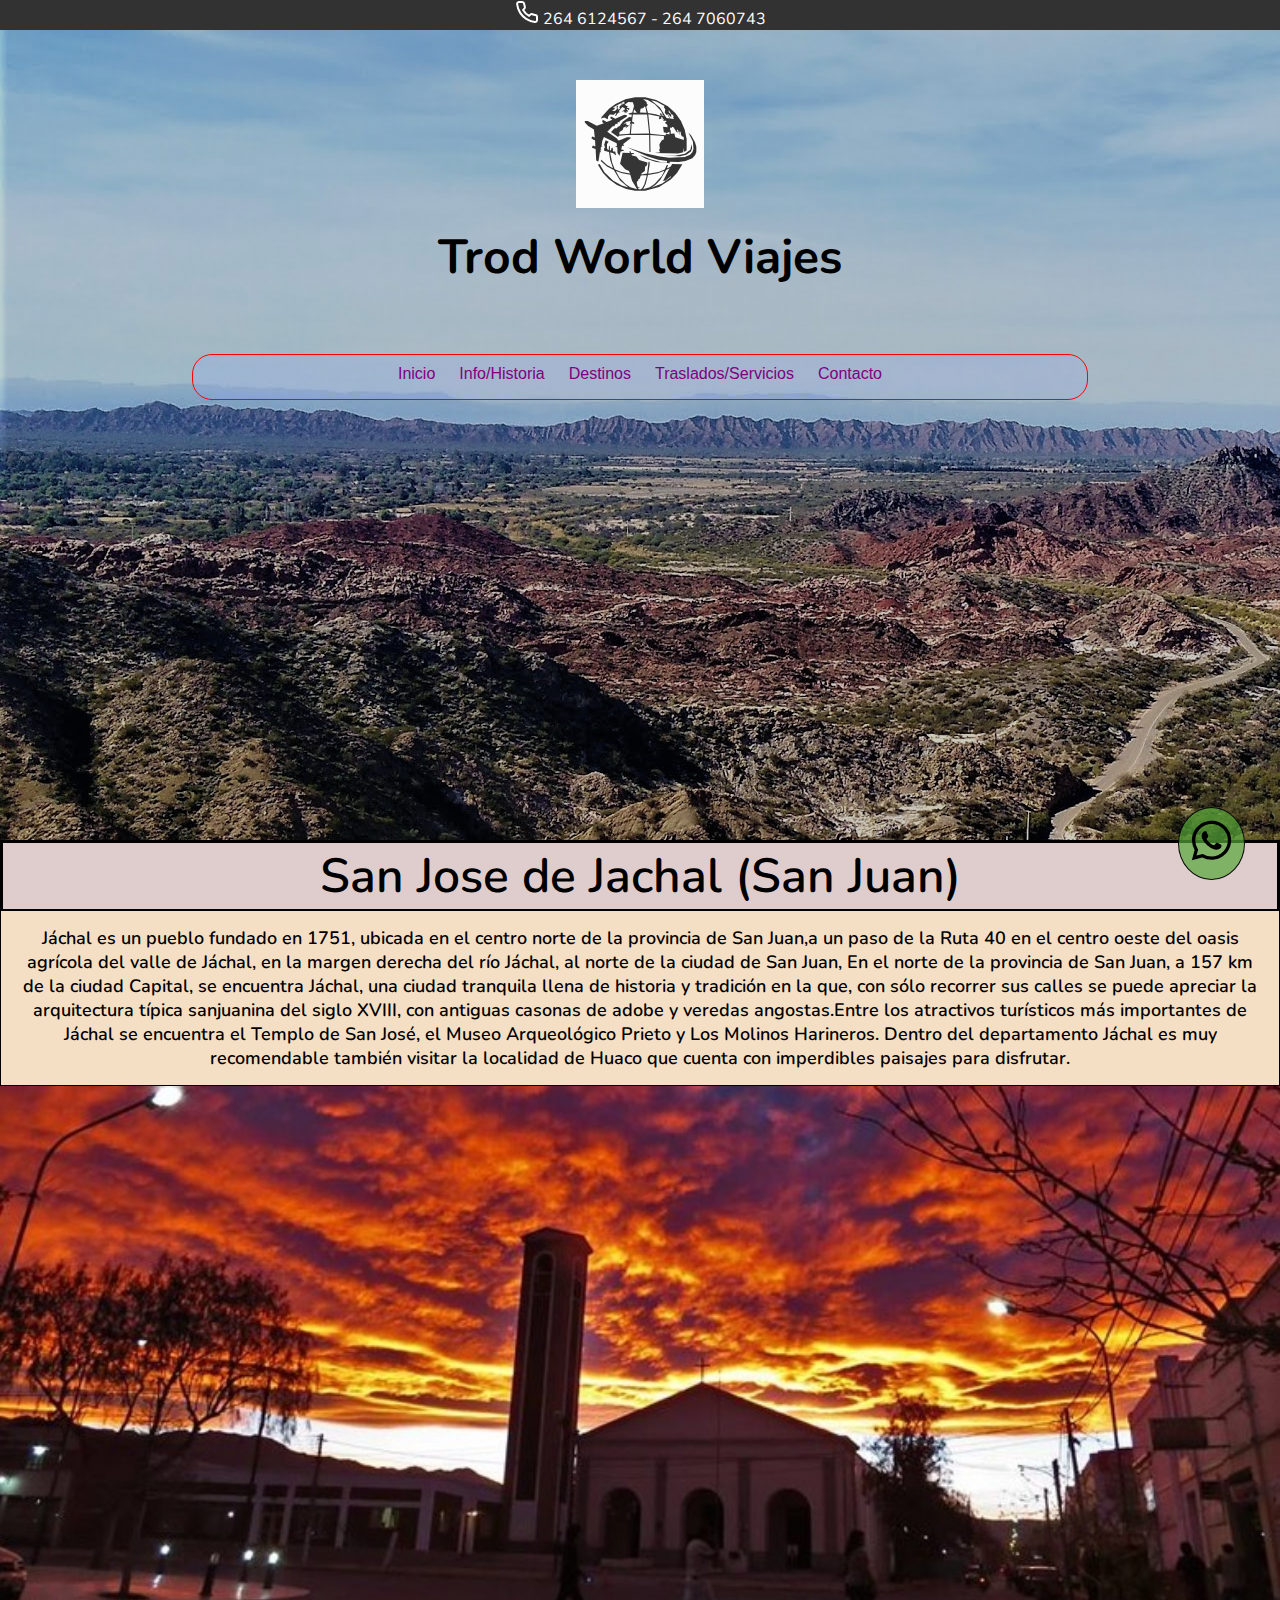
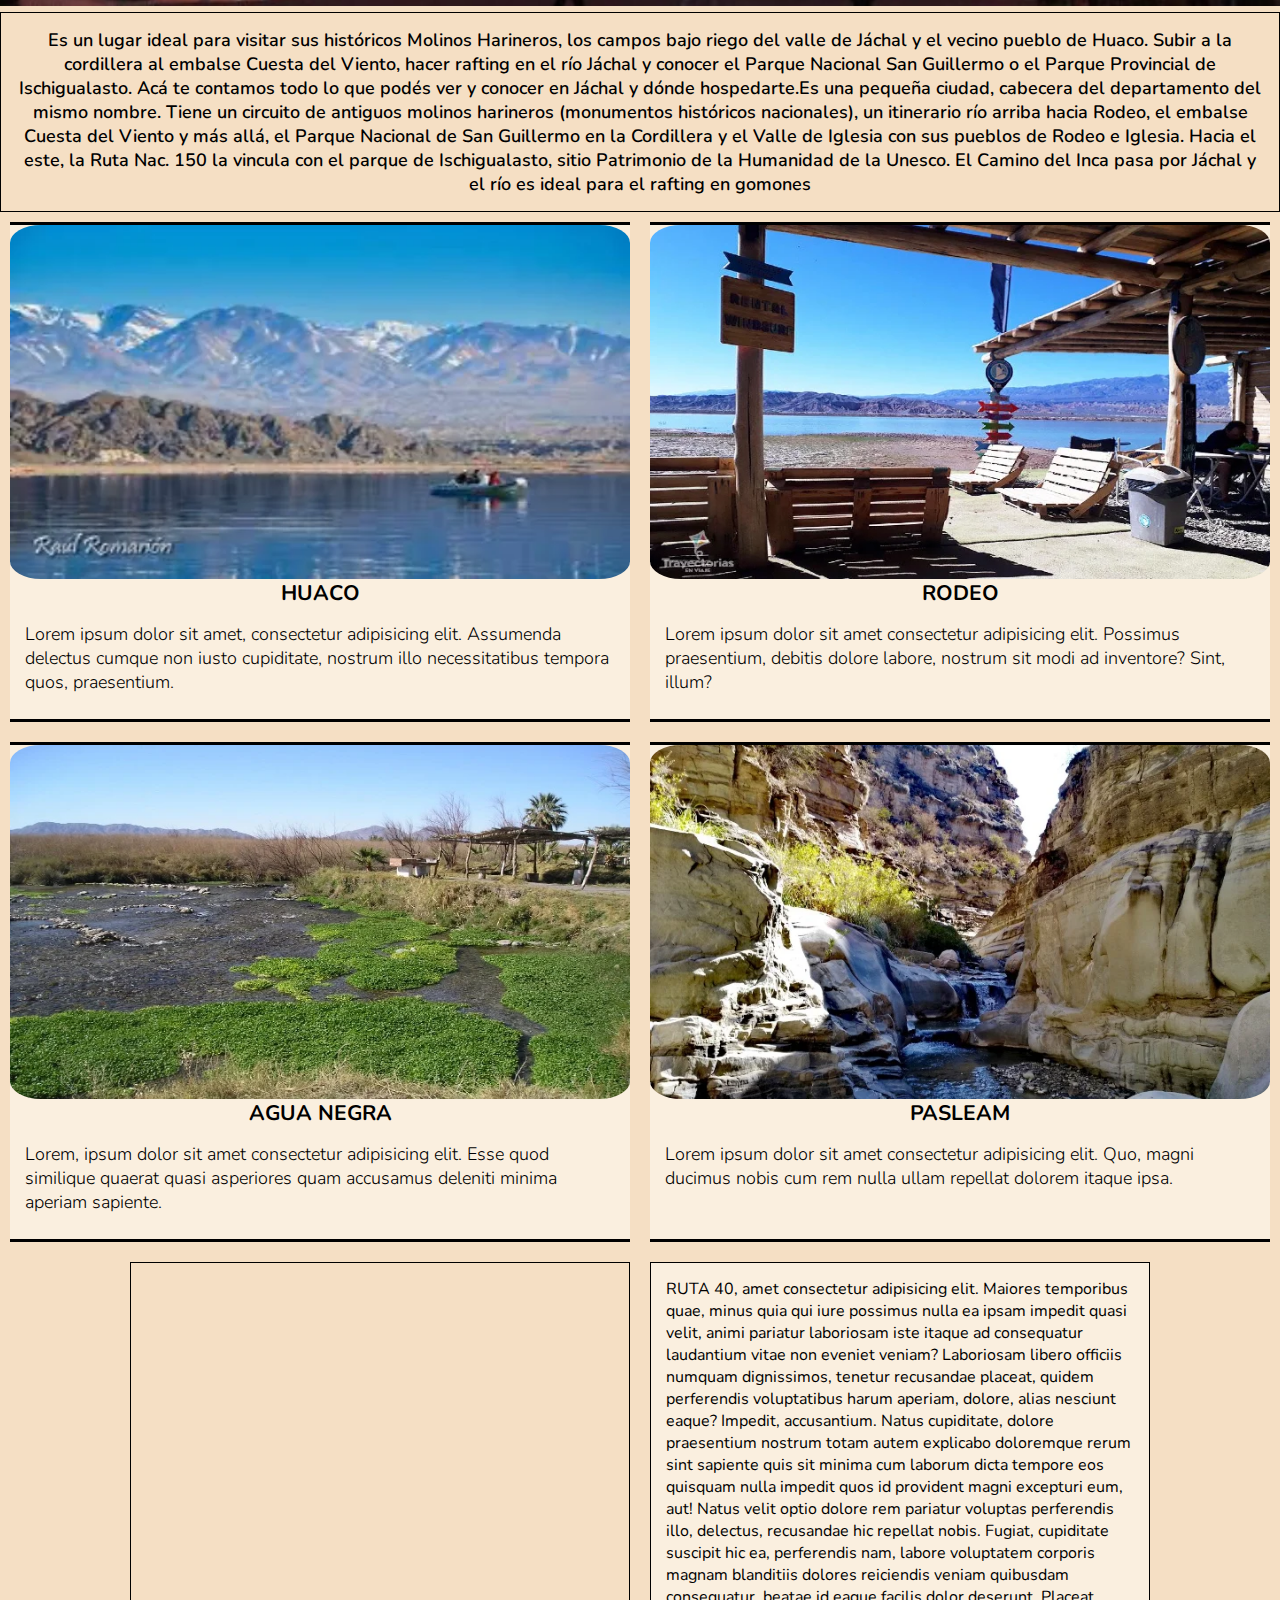
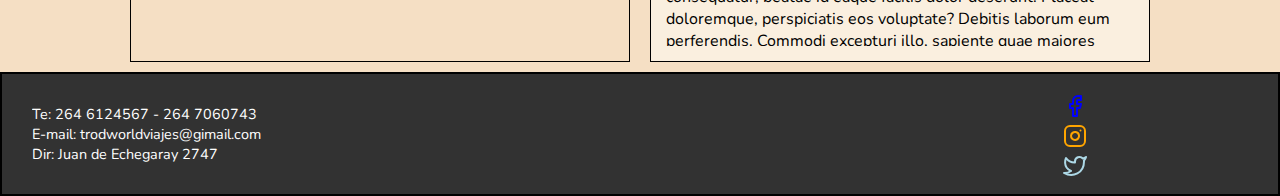
<file: index.html>
<!DOCTYPE html>
<html lang="en">
<head>
	<meta charset="UTF-8">
	<meta name="viewport" content="width=device-width, initial-scale=1.0">
	<link rel="stylesheet" href="./css/style.css">
	<title>Inicio Trod World Viajes</title>
</head>

<body>

<div class="grid-container">

	<header class="nav-grid">
		<div class="telefono"> <img src="./img/img-phone.svg" alt=""><span>  264 6124567 - 264 7060743 </span></div>
		<div class="bg-nav">
		<nav class="botonera">
			<a href="./index.html"><img src="./img/img-logo.svg" class="logo-img" alt="logo trod world viajes"></a>
			<h1>Trod World Viajes</h1>
			<div class="barra-imput">
				<ul>
					<li><a href="./index.html">Inicio</a></li>
					<li><a href="./pages/info-historia.html">Info/Historia</a></li>
				    <li><a href="./pages/destinos.html">Destinos</a></li>
				    <li><a href="./pages/traslados-servicios.html">Traslados/Servicios</a></li>
				    <li><a href="./pages/contacto.html">Contacto</a></li>
				</ul>
			</div>
		</nav>
	</div>
</header>
<!-- todo el contenido -->
<main>
	<div class="carousel-grid">
		<div class="info-jachal">
			<h2>San Jose de Jachal (San Juan)</h2>
			<p>Jáchal es un pueblo fundado en 1751, ubicada en el centro norte de la provincia de San Juan,a un paso de la Ruta 40 en el centro oeste del oasis agrícola del valle de Jáchal, en la margen derecha del río Jáchal, al norte de la ciudad de San Juan, En el norte de la provincia de San Juan, a 157 km de la ciudad Capital, se encuentra Jáchal, una ciudad tranquila llena de historia y tradición en la que, con sólo recorrer sus calles se puede apreciar la arquitectura típica sanjuanina del siglo XVIII, con antiguas casonas de adobe y veredas angostas.Entre los atractivos turísticos más importantes de Jáchal se encuentra el Templo de San José, el Museo Arqueológico Prieto y Los Molinos Harineros. Dentro del departamento Jáchal es muy recomendable también visitar la localidad de Huaco que cuenta con imperdibles paisajes para disfrutar.</p>
		</div>
		<!-- inicia Carousel -->
		<img src="./img/img-5jachal.jpg" alt="foto de jachal" class="w-100">
		<!-- mas info de Jachal-->
		<div class="info-jachal">
			<p>Es un lugar ideal para visitar sus históricos Molinos Harineros, los campos bajo riego del valle de Jáchal y el vecino pueblo de Huaco.
            Subir a la cordillera al embalse Cuesta del Viento, hacer rafting en el río Jáchal y conocer el Parque Nacional San Guillermo o el Parque Provincial de Ischigualasto.
            Acá te contamos todo lo que podés ver y conocer en Jáchal y dónde hospedarte.Es una pequeña ciudad, cabecera del departamento del mismo nombre. Tiene un circuito de antiguos molinos harineros (monumentos históricos nacionales), un itinerario río arriba hacia Rodeo, el embalse Cuesta del Viento y más allá, el Parque Nacional de San Guillermo en la Cordillera y el Valle de Iglesia con sus pueblos de Rodeo e Iglesia.
            Hacia el este, la Ruta Nac. 150 la vincula con el parque de Ischigualasto, sitio Patrimonio de la Humanidad de la Unesco.
            El Camino del Inca pasa por Jáchal y el río es ideal para el rafting en gomones</p>
        </div>
    </div>
    <!-- fotos de los destinos -->
    <section class="section-grid">
    	<div class="flex-lugares">
    		<div class="text-infolugares">
    			<img src="./img/img-14huaco.webp" alt="dique y motañas de huaco"class="w-100">
    			<h3>HUACO</h3>
    			<p>Lorem ipsum dolor sit amet, consectetur adipisicing elit. Assumenda delectus cumque non iusto cupiditate, nostrum illo necessitatibus tempora quos, praesentium.</p>
    		</div>
    		<div class="text-infolugares">
    			<img src="./img/img-20rodeo.webp" alt="parador con vista cuesta del viento"class="w-100">
    			<h3>RODEO</h3>
    			<p>Lorem ipsum dolor sit amet consectetur adipisicing elit. Possimus praesentium, debitis dolore labore, nostrum sit modi ad inventore? Sint, illum?</p>
    		</div>
    	</div>
    	<div class="flex-lugares">
    		<div class="text-infolugares">
    			<img src="./img/img-14aguanegra.webp" alt="vertiente de agua negra"class="w-100">
    			<h3>AGUA NEGRA</h3>
    			<p>Lorem, ipsum dolor sit amet consectetur adipisicing elit. Esse quod similique quaerat quasi asperiores quam accusamus deleniti minima aperiam sapiente.</p>
    		</div>
    		<div class="text-infolugares">
    			<img src="./img/img-7pasleam.webp" alt="cascadas de vertiente pasleam"class="w-100">
    			<h3>PASLEAM</h3>
    			<p>Lorem ipsum dolor sit amet consectetur adipisicing elit. Quo, magni ducimus nobis cum rem nulla ullam repellat dolorem itaque ipsa.</p>
    		</div>
    	</div>

    <!-- whatsapp -->
	        <div class="container-what">
		         <ul>
			        <li>
		                <a href="https://api.whatsapp.com" target="_blank"> <img class="btn-what" src="./img/img-what1.svg" alt="icono whatsapp"></a>
		            </li>
		         </ul>
		    </div>
       
    	
    </section>
    <!-- Mapa - Info Ruta 150  -->
    <div class="mapa-ruta maparuta-grid">
    	<div class="mapa" class="w-100">
    		<iframe src="https://www.google.com/maps/embed?pb=!1m18!1m12!1m3!1d110287.53066561389!2d-68.79206998928335!3d-30.251749959572926!2m3!1f0!2f0!3f0!3m2!1i1024!2i768!4f13.1!3m3!1m2!1s0x968367ae119be627%3A0x1c3295a0e0c0ed8a!2sSan%20Jose%20de%20Jachal%2C%20San%20Juan!5e0!3m2!1ses-419!2sar!4v1658680231187!5m2!1ses-419!2sar" width="600" height="450" style="border:0;" allowfullscreen="" loading="lazy" referrerpolicy="no-referrer-when-downgrade">
    			
    		</iframe>
    	</div>
    	<div class="info-ruta40">
    		<p>RUTA 40, amet consectetur adipisicing elit. Maiores temporibus quae, minus quia qui iure possimus nulla ea ipsam impedit quasi velit, animi pariatur laboriosam iste itaque ad consequatur laudantium vitae non eveniet veniam? Laboriosam libero officiis numquam dignissimos, tenetur recusandae placeat, quidem perferendis voluptatibus harum aperiam, dolore, alias nesciunt eaque? Impedit, accusantium. Natus cupiditate, dolore praesentium nostrum totam autem explicabo doloremque rerum sint sapiente quis sit minima cum laborum dicta tempore eos quisquam nulla impedit quos id provident magni excepturi eum, aut! Natus velit optio dolore rem pariatur voluptas perferendis illo, delectus, recusandae hic repellat nobis. Fugiat, cupiditate suscipit hic ea, perferendis nam, labore voluptatem corporis magnam blanditiis dolores reiciendis veniam quibusdam consequatur, beatae id eaque facilis dolor deserunt. Placeat doloremque, perspiciatis eos voluptate? Debitis laborum eum perferendis. Commodi excepturi illo, sapiente quae maiores inventore culpa fuga nostrum veritatis ex dolor accusamus alias amet voluptatem et iure doloremque placeat, quo nesciunt quod corporis. Alias, minus, quos? Fugiat voluptatum qui deleniti commodi culpa accusantium molestiae perferendis rerum veniam, neque quidem, suscipit soluta doloremque tempora eligendi. </p>
    	</div>
    </div> 
</main>

<!-- pie de pagina -->
    <footer class="redes w-100 footer-grid">

<!--  ITEMS FOOTER-->
   <div class=" flex-footer">
   <div class="items-footer">
    <ul>
    	<li>Te: 264 6124567 - 264 7060743</li>
    	<li>E-mail: trodworldviajes@gimail.com </li>
    	<li>Dir: Juan de Echegaray 2747</li>
    </ul>
   </div>

<!-- Redes Sociales -->
        <div class="redSocial">

	     <ul>
		    <li>
		    	<a href="https://www.facebook.com"> <img src="./img/img-facebook.svg" alt="logo facebook"></a>
		    </li>
			<li>
				<a href="https://www.instagram.com"><img src="./img/img-instagram.svg" alt="logo instagram"></a>
			</li>
			<li>
				<a href="https://www.twitter.com"><img src="./img/img-twitter.svg" alt="logo twitter"></a>
			</li>
		</ul>

        </div>

     </div>	

	</footer>
</div>


</body>
</html>
</file>
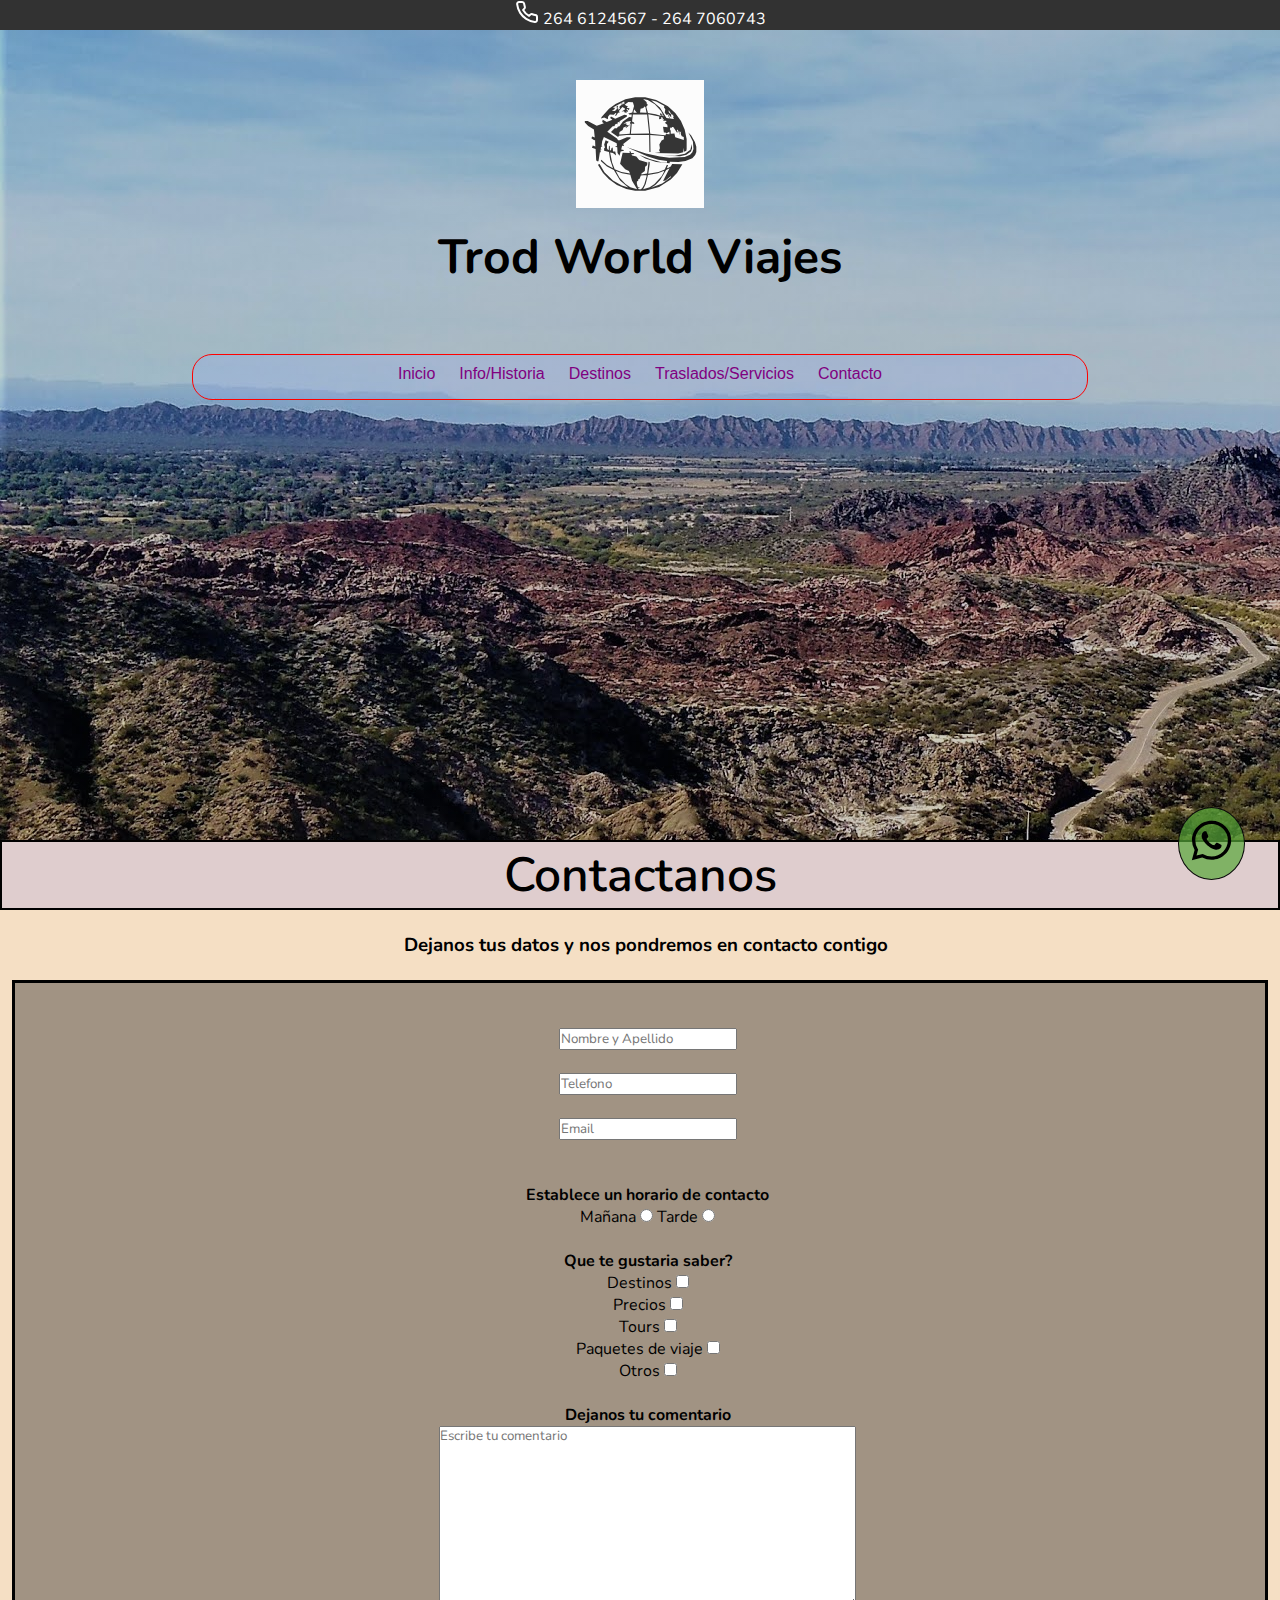
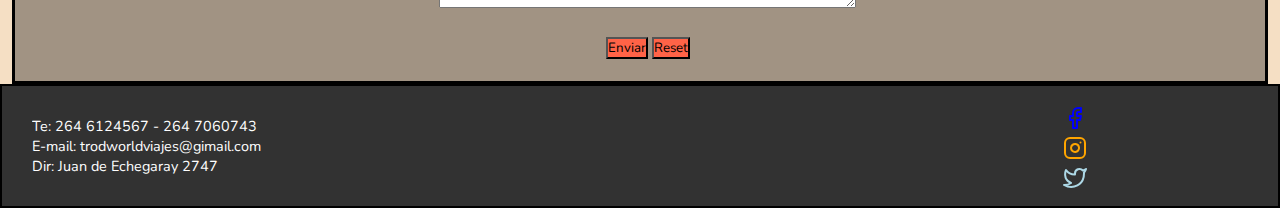
<file: pages/contacto.html>
<!DOCTYPE html>
<html lang="en">
<head>
	<meta charset="UTF-8">
	<meta name="viewport" content="width=device-width, initial-scale=1.0">
	<link rel="stylesheet" href="../css/style.css">
	<title>Contacto Trod World Viajes</title>
</head>

<body>

<div class="grid-container">

	<header class="nav-grid">
		<div class="telefono"> <img src="../img/img-phone.svg" alt=""><span>  264 6124567 - 264 7060743 </span></div>
		<div class="bg-nav">
		<nav class="botonera">
			<a href="../index.html"><img src="../img/img-logo.svg" class="logo-img" alt="logo trod world viajes"></a>
			<h1>Trod World Viajes</h1>
			<div class="barra-imput">
			<ul>
				<li><a href="../index.html">Inicio</a></li>
				<li><a href="./info-historia.html">Info/Historia</a></li>
				<li><a href="./destinos.html">Destinos</a></li>
				<li><a href="./traslados-servicios.html">Traslados/Servicios</a></li>
				<li><a href="./contacto.html">Contacto</a></li>
			</ul>
			</div>
		</nav>
		</div>
	</header>

	<main class="maincontacto-grid">
		

		<!-- todo el contenido -->
		<div class="titulosForm">
		<h2>Contactanos</h2>
		<br>
		<h3 class="subtitulo3">Dejanos tus datos y nos pondremos en contacto contigo</h3>
		</div>
		<br>

    <div class="formulario" >
	<form action="#" method="get">
		<label for="Nombre y Apellido"></label>
		<br><br>
		<input type="text" name="Nombre y Apellido" placeholder="Nombre y Apellido">
		<br><br>
		<input type="number" name="Telefono" placeholder="Telefono">
		<br><br>
		<input type="email" name="Email" placeholder="Email">
		<br><br><br>

        <h4>Establece un horario de contacto</h4>
		<span>Mañana</span>
		<input type="radio" name="horario" value="Mañana">
		<span>Tarde</<span>
		<input type="radio" name="horario" value="Tarde">
		<br><br>

		<h4>Que te gustaria saber?</h4>

		<!--  TIPO CHECK-->
	    <label for="acepta">Destinos</label>
	    <input type="checkbox" name="acepta" value="si" >
	    <br>
	    <label for="acepta">Precios</label>
	    <input type="checkbox" name="acepta" value="si" >
	    <br>
	     <label for="acepta">Tours</label>
	    <input type="checkbox" name="acepta" value="si"  >
	    <br>
	     <label for="acepta">Paquetes de viaje</label>
	    <input type="checkbox" name="acepta" value="si"  >
	    <br>
	     <label for="acepta">Otros</label>
	    <input type="checkbox" name="acepta" value="si"  >
	    <br><br>
        
        <h4>Dejanos tu comentario</h4>

        <textarea name="textarea" rows="10" cols="50" placeholder="Escribe tu comentario"></textarea>
        <br><br>
		
	
		<!-- Button BOTONES -->
	
		<input class="boton-form" type="submit" value="Enviar" id="">
		<input class="boton-form" type="reset">
		<br><br>
	

	</form>
    </div>

    <!-- whatsapp -->
		    <div class="container-what">
		         <ul>
			        <li>
		                <a href="https://api.whatsapp.com" target="_blank"> <img class="btn-what" src="../img/img-what1.svg" alt="icono whatsapp"></a>
		            </li>
		         </ul>
		    </div>



	</main>
     
<!-- pie de pagina -->
    <footer class="redes w-100 footer-grid">

<!--  ITEMS FOOTER-->
   <div class=" flex-footer">
   <div class="items-footer">
    <ul>
    	<li>Te: 264 6124567 - 264 7060743</li>
    	<li>E-mail: trodworldviajes@gimail.com </li>
    	<li>Dir: Juan de Echegaray 2747</li>
    </ul>
   </div>

<!-- Redes Sociales -->
        <div class="redSocial">

	     <ul>
		    <li>
		    	<a href="https://www.facebook.com"> <img src="../img/img-facebook.svg" alt="logo facebook"></a>
		    </li>
			<li>
				<a href="https://www.instagram.com"><img src="../img/img-instagram.svg" alt="logo instagram"></a>
			</li>
			<li>
				<a href="https://www.twitter.com"><img src="../img/img-twitter.svg" alt="logo twitter"></a>
			</li>
		</ul>

        </div>

     </div>	

	</footer>
</div>


</body>
</html>
</file>
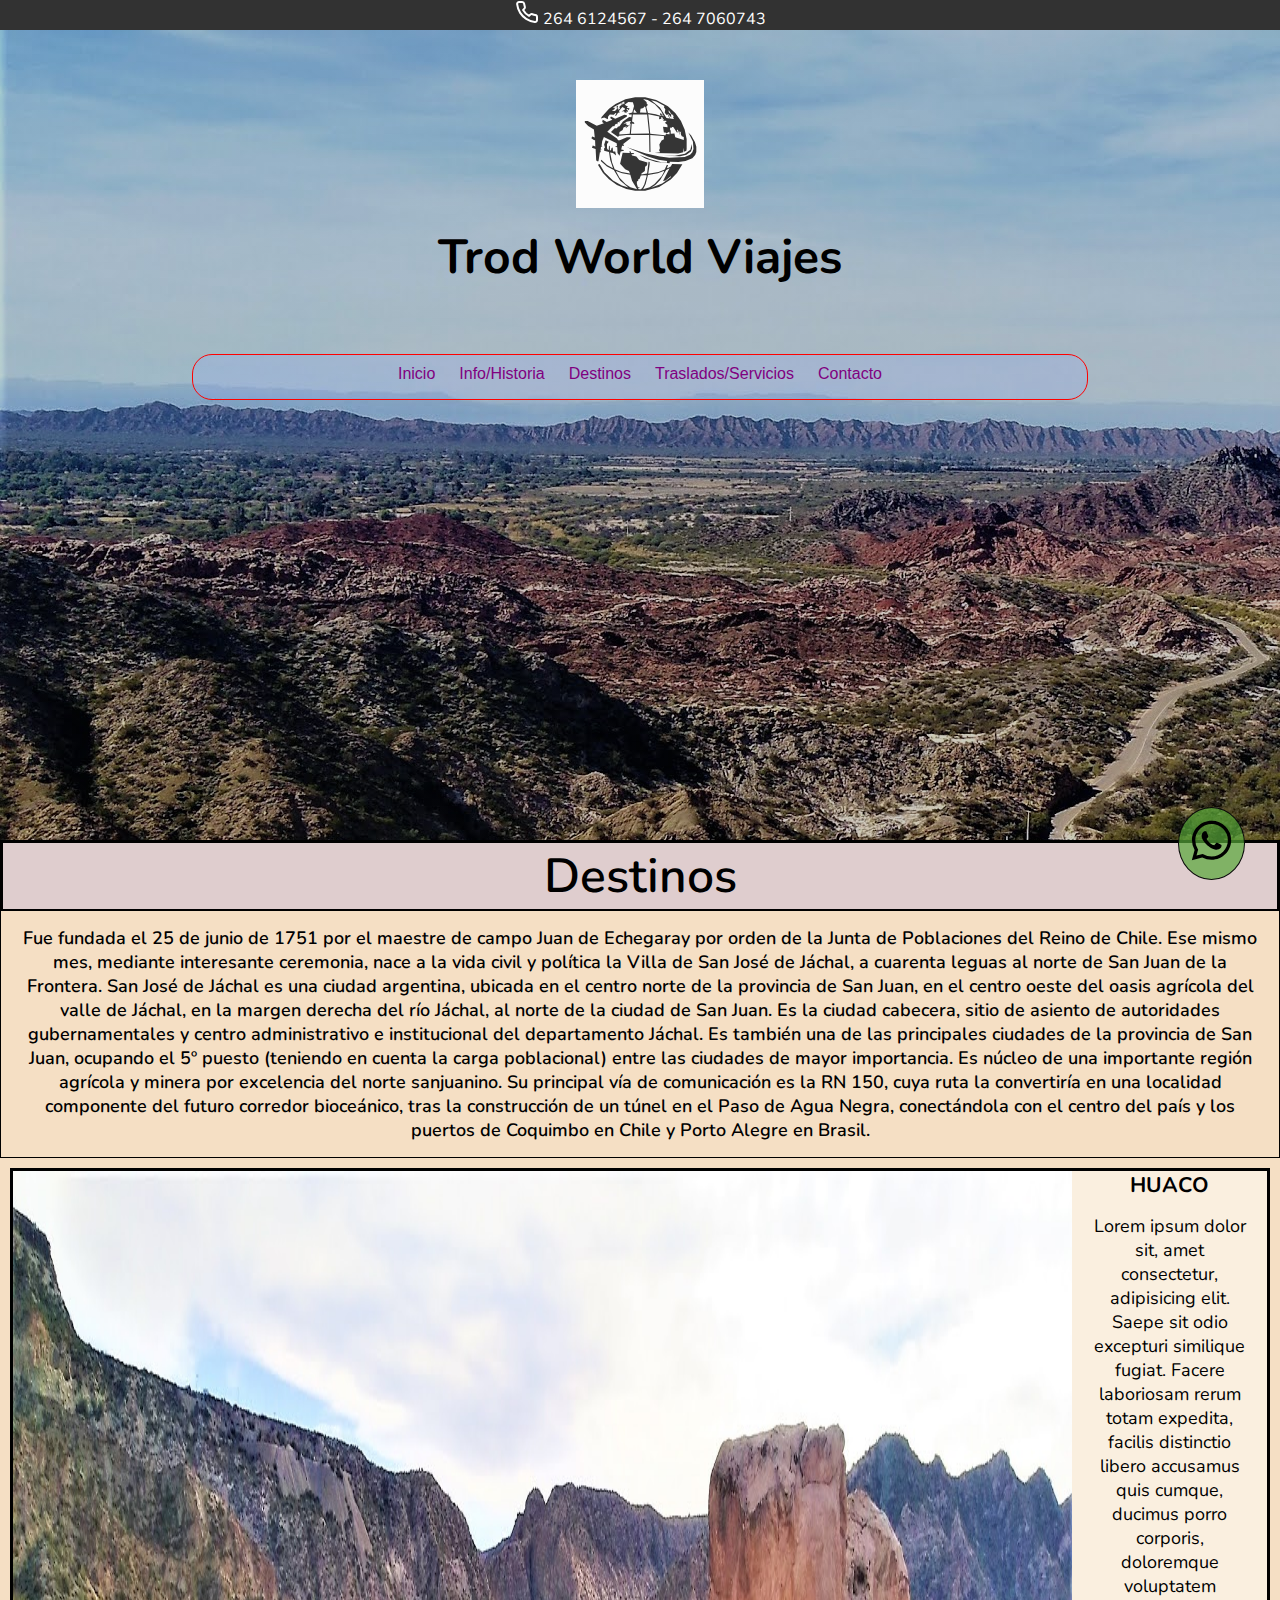
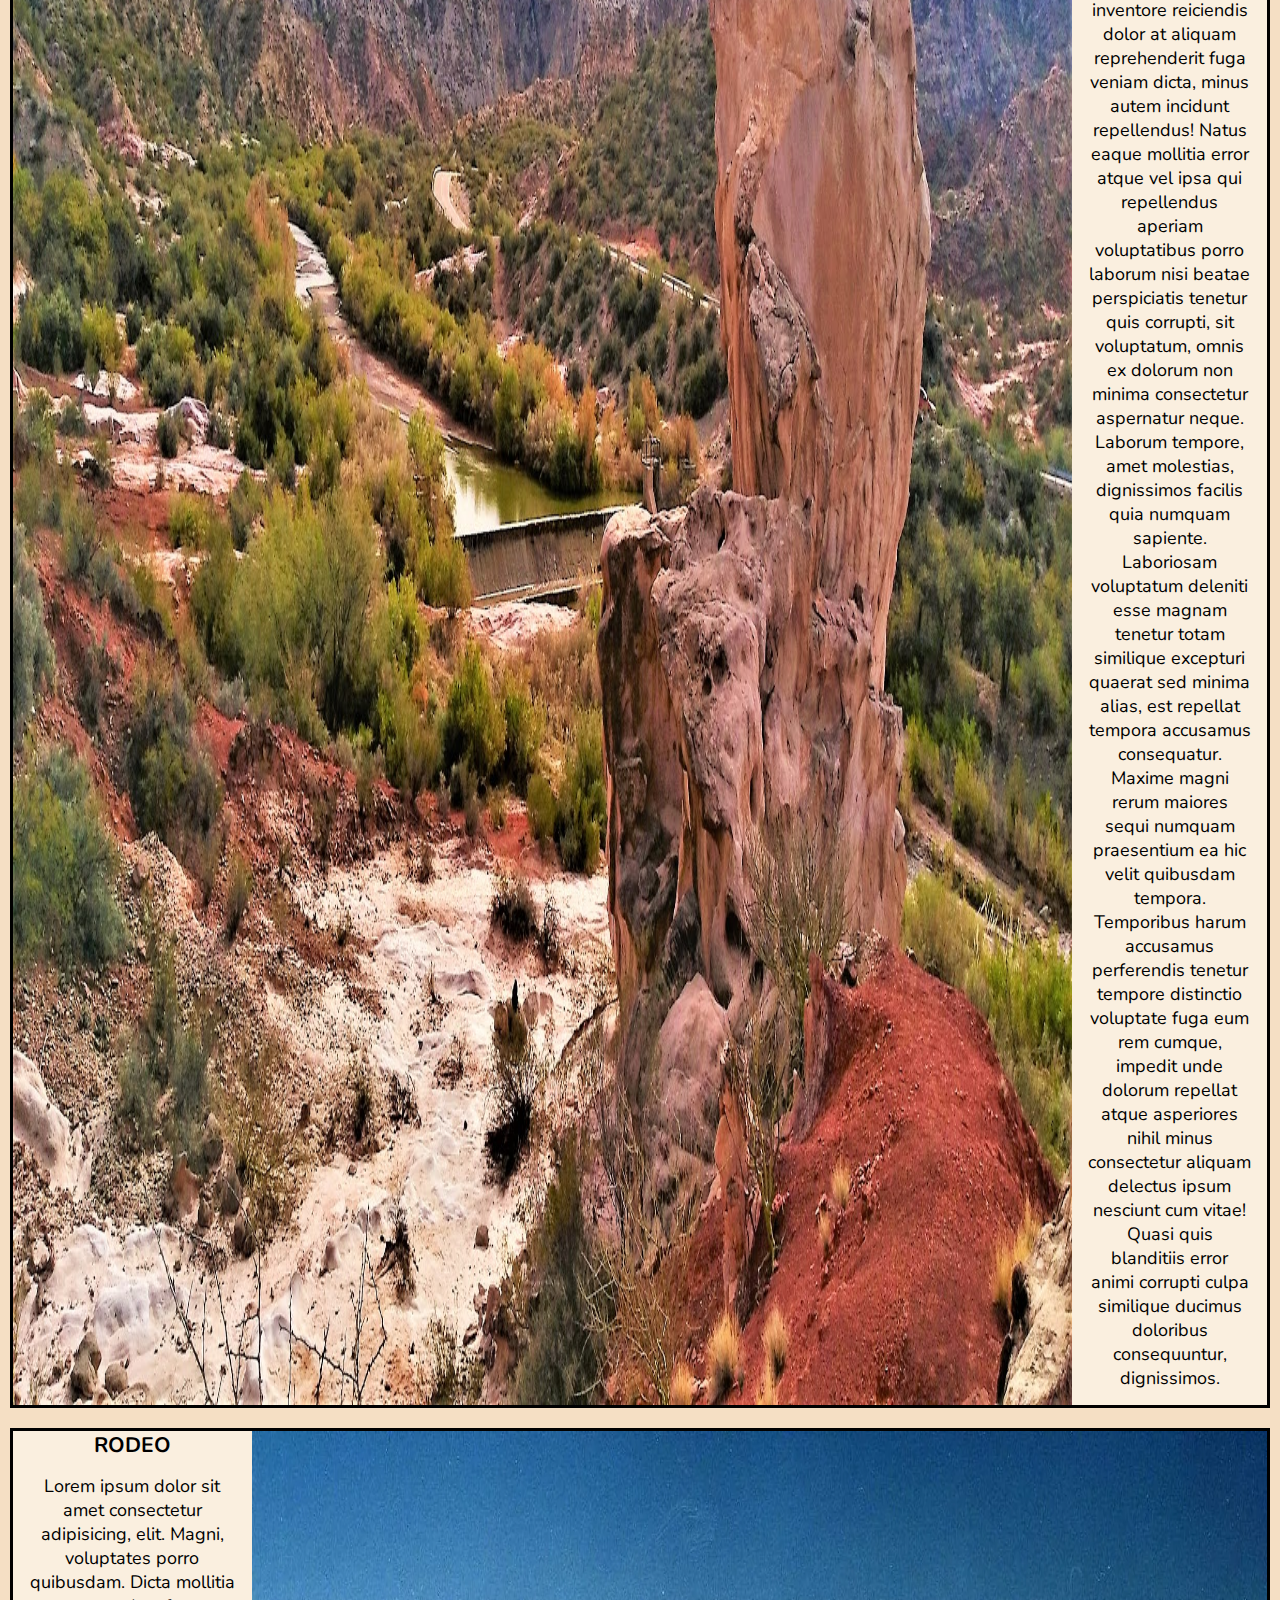
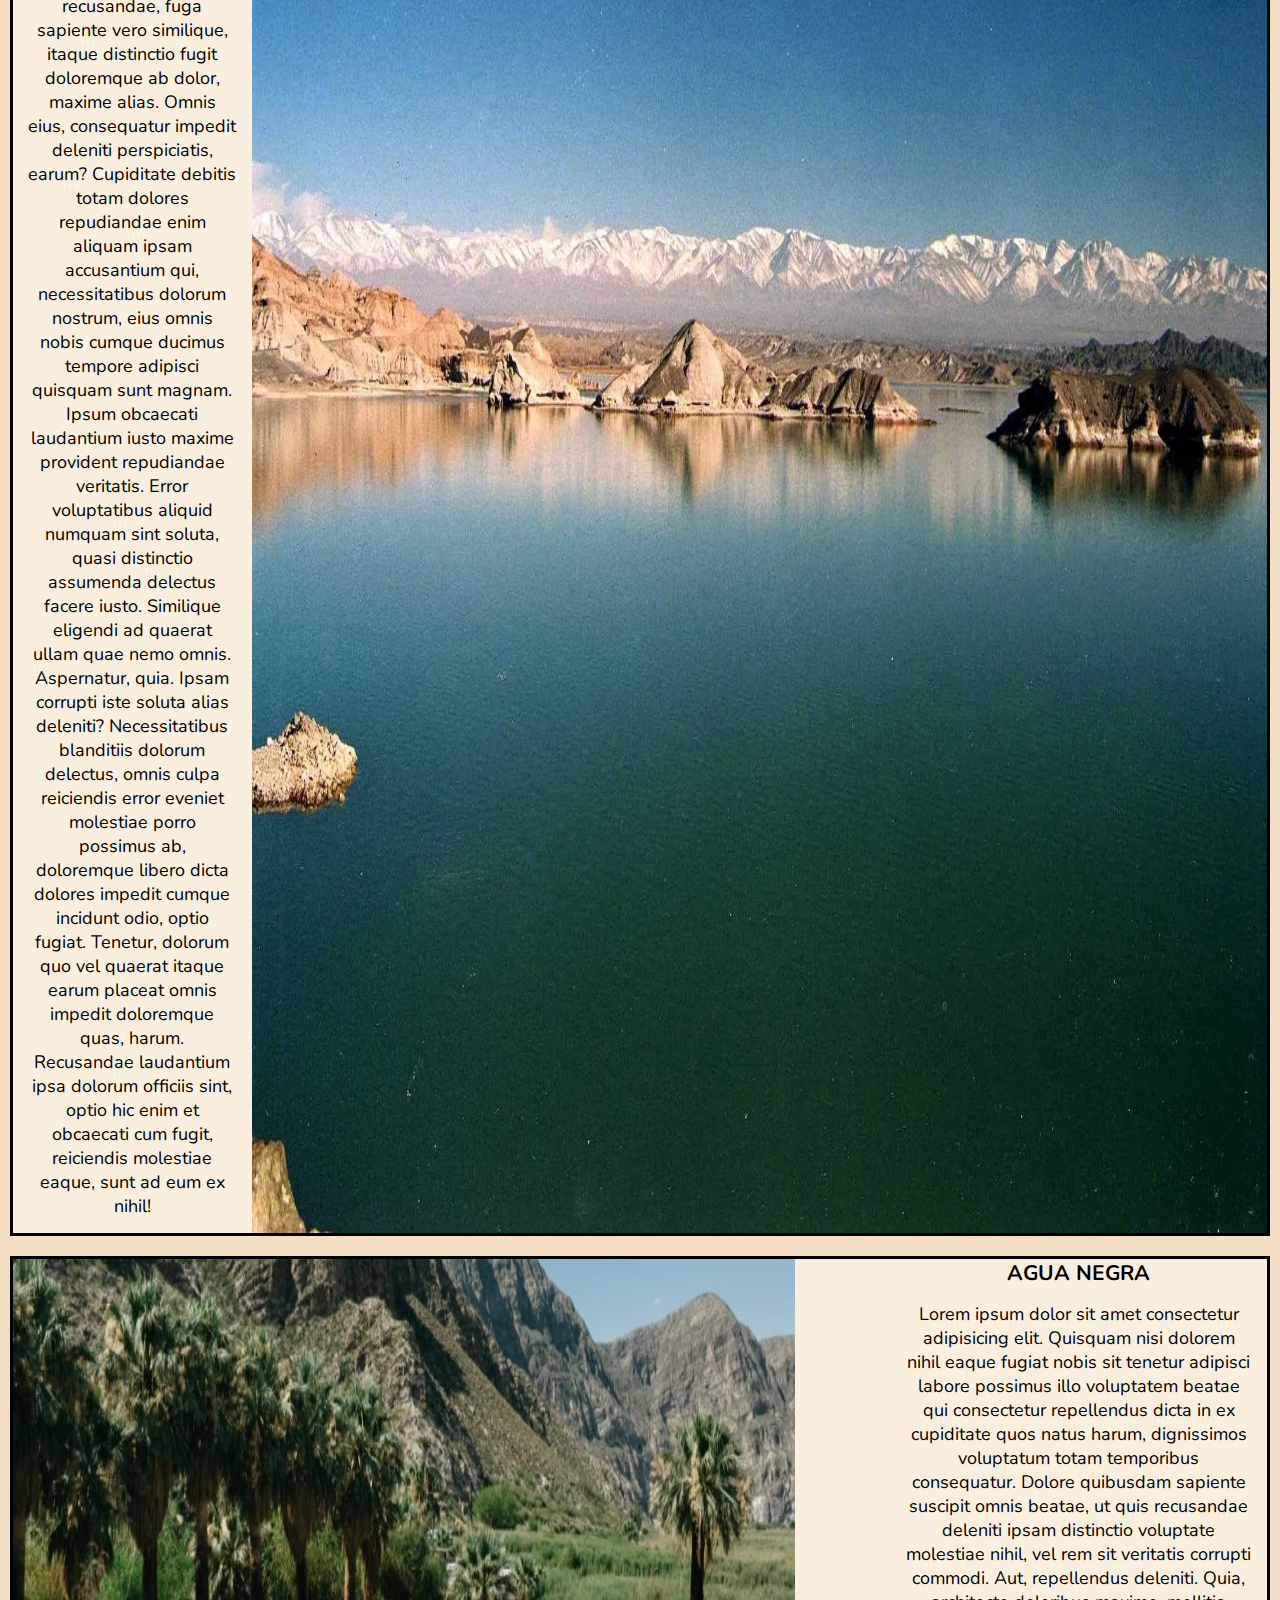
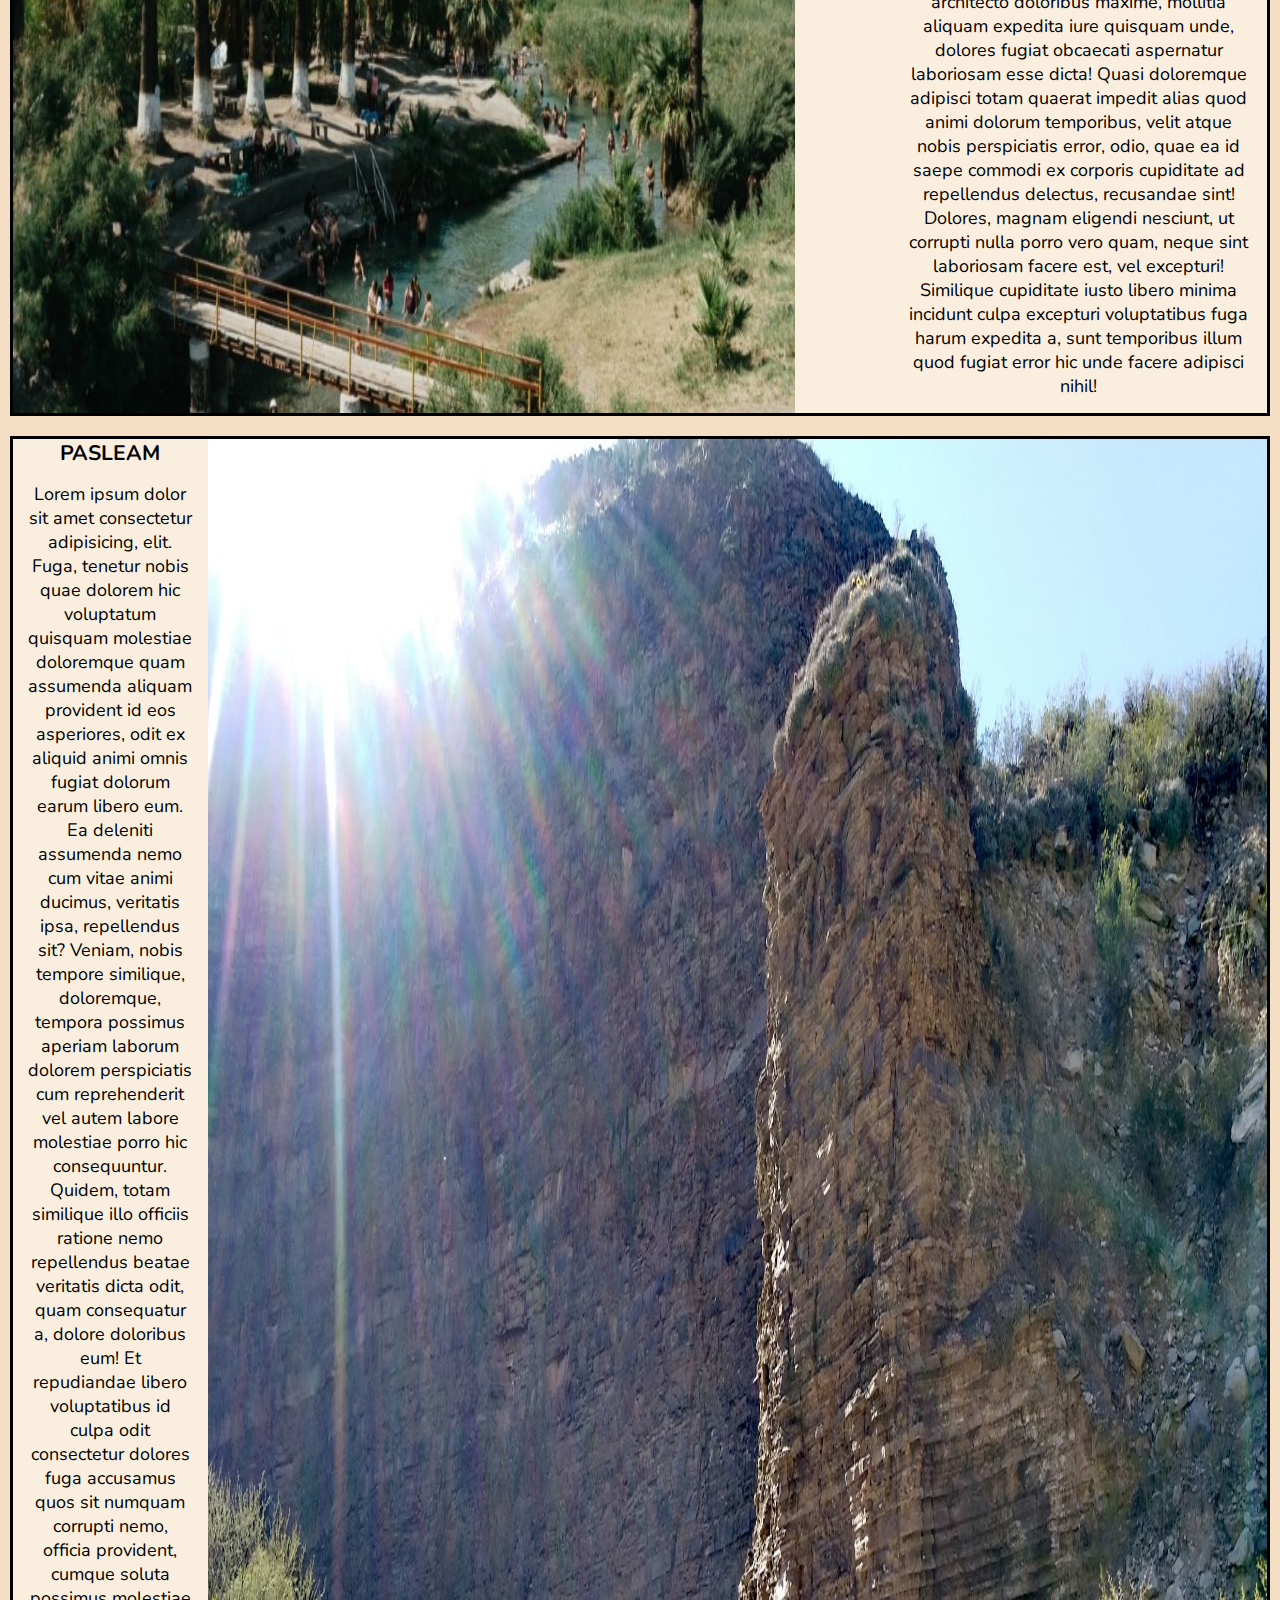
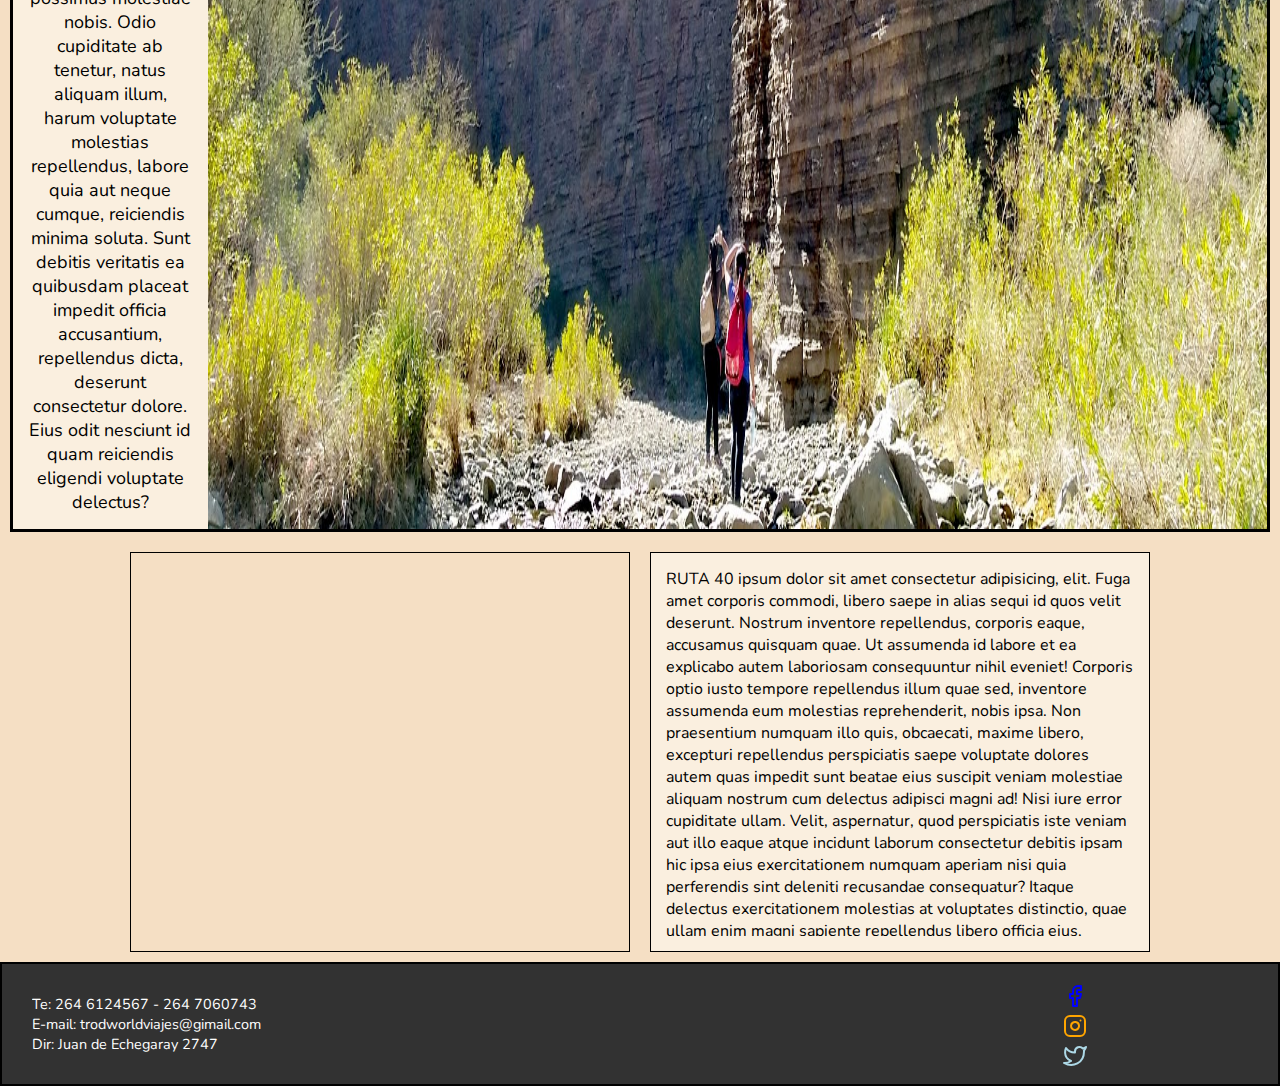
<file: pages/destinos.html>
<!DOCTYPE html>
<html lang="en">
<head>
	<meta charset="UTF-8">
	<meta name="viewport" content="width=device-width, initial-scale=1.0">
	<link rel="stylesheet" href="../css/style.css">
	<title>Contacto Trod World Viajes</title>
</head>

<body>

<div class="grid-container">

	<header class="nav-grid">
		<div class="telefono"> <img src="../img/img-phone.svg" alt=""><span>  264 6124567 - 264 7060743 </span></div>
		<div class="bg-nav">
		<nav class="botonera">
			<a href="../index.html"><img src="../img/img-logo.svg" class="logo-img" alt="logo trod world viajes"></a>
			<h1>Trod World Viajes</h1>
			<div class="barra-imput">
			<ul>
				<li><a href="../index.html">Inicio</a></li>
				<li><a href="./info-historia.html">Info/Historia</a></li>
				<li><a href="./destinos.html">Destinos</a></li>
				<li><a href="./traslados-servicios.html">Traslados/Servicios</a></li>
				<li><a href="./contacto.html">Contacto</a></li>
			</ul>
			</div>
		</nav>
		</div>
	</header>
	   
        <!-- todo el contenido -->
	<main>
		<div class="info-jachal">
			<h2>Destinos</h2>
		
		<p>Fue fundada el 25 de junio de 1751 por el maestre de campo Juan de Echegaray por orden de la Junta de Poblaciones del Reino de Chile. Ese mismo mes, mediante interesante ceremonia, nace a la vida civil y política la Villa de San José de Jáchal, a cuarenta leguas al norte de San Juan de la Frontera. San José de Jáchal es una ciudad argentina, ubicada en el centro norte de la provincia de San Juan, en el centro oeste del oasis agrícola del valle de Jáchal, en la margen derecha del río Jáchal, al norte de la ciudad de San Juan.

		Es la ciudad cabecera, sitio de asiento de autoridades gubernamentales y centro administrativo e institucional del departamento Jáchal. Es también una de las principales ciudades de la provincia de San Juan, ocupando el 5º puesto (teniendo en cuenta la carga poblacional) entre las ciudades de mayor importancia.

		Es núcleo de una importante región agrícola y minera por excelencia del norte sanjuanino.

		Su principal vía de comunicación es la RN 150, cuya ruta la convertiría en una localidad componente del futuro corredor bioceánico, tras la construcción de un túnel en el Paso de Agua Negra, conectándola con el centro del país y los puertos de Coquimbo en Chile y Porto Alegre en Brasil.</p>
		</div>

    <section class="sectiondestinos-grid">
    	<div class="flex-lugaresJachal">
    	 <div class="text-infojachal">
    		<img src="../img/img-7huaco.jpg" alt="imagen paisaje de Huaco">
    		<div class="texto">
    		<h3>HUACO</h3>
    		<p>Lorem ipsum dolor sit, amet consectetur, adipisicing elit. Saepe sit odio excepturi similique fugiat. Facere laboriosam rerum totam expedita, facilis distinctio libero accusamus quis cumque, ducimus porro corporis, doloremque voluptatem inventore reiciendis dolor at aliquam reprehenderit fuga veniam dicta, minus autem incidunt repellendus! Natus eaque mollitia error atque vel ipsa qui repellendus aperiam voluptatibus porro laborum nisi beatae perspiciatis tenetur quis corrupti, sit voluptatum, omnis ex dolorum non minima consectetur aspernatur neque. Laborum tempore, amet molestias, dignissimos facilis quia numquam sapiente. Laboriosam voluptatum deleniti esse magnam tenetur totam similique excepturi quaerat sed minima alias, est repellat tempora accusamus consequatur. Maxime magni rerum maiores sequi numquam praesentium ea hic velit quibusdam tempora. Temporibus harum accusamus perferendis tenetur tempore distinctio voluptate fuga eum rem cumque, impedit unde dolorum repellat atque asperiores nihil minus consectetur aliquam delectus ipsum nesciunt cum vitae! Quasi quis blanditiis error animi corrupti culpa similique ducimus doloribus consequuntur, dignissimos.</p>
    	   </div>	
    	 </div>
    	 <div class="text-infojachal1">
    	 	<img src="../img/img-9rodeo.webp" alt="imagen dique cuesta del viento rodeo">
    	 	<div class="texto1">
    		<h3>RODEO</h3>
    		<p>Lorem ipsum dolor sit amet consectetur adipisicing, elit. Magni, voluptates porro quibusdam. Dicta mollitia recusandae, fuga sapiente vero similique, itaque distinctio fugit doloremque ab dolor, maxime alias. Omnis eius, consequatur impedit deleniti perspiciatis, earum? Cupiditate debitis totam dolores repudiandae enim aliquam ipsam accusantium qui, necessitatibus dolorum nostrum, eius omnis nobis cumque ducimus tempore adipisci quisquam sunt magnam. Ipsum obcaecati laudantium iusto maxime provident repudiandae veritatis. Error voluptatibus aliquid numquam sint soluta, quasi distinctio assumenda delectus facere iusto. Similique eligendi ad quaerat ullam quae nemo omnis. Aspernatur, quia. Ipsam corrupti iste soluta alias deleniti? Necessitatibus blanditiis dolorum delectus, omnis culpa reiciendis error eveniet molestiae porro possimus ab, doloremque libero dicta dolores impedit cumque incidunt odio, optio fugiat. Tenetur, dolorum quo vel quaerat itaque earum placeat omnis impedit doloremque quas, harum. Recusandae laudantium ipsa dolorum officiis sint, optio hic enim et obcaecati cum fugit, reiciendis molestiae eaque, sunt ad eum ex nihil!</p>
    	</div>
    	 </div>
    	</div>

    	<div class="flex-lugaresJachal">
    	 <div class="text-infojachal">
    		<img src="../img/img-2aguanegra.jpg" alt="imagen camping agua negra">
    		<div class="texto">
    		<h3>AGUA NEGRA</h3>
    		<p>Lorem ipsum dolor sit amet consectetur adipisicing elit. Quisquam nisi dolorem nihil eaque fugiat nobis sit tenetur adipisci labore possimus illo voluptatem beatae qui consectetur repellendus dicta in ex cupiditate quos natus harum, dignissimos voluptatum totam temporibus consequatur. Dolore quibusdam sapiente suscipit omnis beatae, ut quis recusandae deleniti ipsam distinctio voluptate molestiae nihil, vel rem sit veritatis corrupti commodi. Aut, repellendus deleniti. Quia, architecto doloribus maxime, mollitia aliquam expedita iure quisquam unde, dolores fugiat obcaecati aspernatur laboriosam esse dicta! Quasi doloremque adipisci totam quaerat impedit alias quod animi dolorum temporibus, velit atque nobis perspiciatis error, odio, quae ea id saepe commodi ex corporis cupiditate ad repellendus delectus, recusandae sint! Dolores, magnam eligendi nesciunt, ut corrupti nulla porro vero quam, neque sint laboriosam facere est, vel excepturi! Similique cupiditate iusto libero minima incidunt culpa excepturi voluptatibus fuga harum expedita a, sunt temporibus illum quod fugiat error hic unde facere adipisci nihil!</p>
    		</div>	
    	 </div>
    	 <div class="text-infojachal1">
    	 	<img src="../img/img-3pasleam.jpg"alt="imagen montañas de pasleam">
    	 	<div class="texto1">
    		<h3>PASLEAM</h3>
    		<p>Lorem ipsum dolor sit amet consectetur adipisicing, elit. Fuga, tenetur nobis quae dolorem hic voluptatum quisquam molestiae doloremque quam assumenda aliquam provident id eos asperiores, odit ex aliquid animi omnis fugiat dolorum earum libero eum. Ea deleniti assumenda nemo cum vitae animi ducimus, veritatis ipsa, repellendus sit? Veniam, nobis tempore similique, doloremque, tempora possimus aperiam laborum dolorem perspiciatis cum reprehenderit vel autem labore molestiae porro hic consequuntur. Quidem, totam similique illo officiis ratione nemo repellendus beatae veritatis dicta odit, quam consequatur a, dolore doloribus eum! Et repudiandae libero voluptatibus id culpa odit consectetur dolores fuga accusamus quos sit numquam corrupti nemo, officia provident, cumque soluta possimus molestiae nobis. Odio cupiditate ab tenetur, natus aliquam illum, harum voluptate molestias repellendus, labore quia aut neque cumque, reiciendis minima soluta. Sunt debitis veritatis ea quibusdam placeat impedit officia accusantium, repellendus dicta, deserunt consectetur dolore. Eius odit nesciunt id quam reiciendis eligendi voluptate delectus?</p>
    		</div>
    	 </div>
   </div>
    	
   <!-- whatsapp -->
			<div class="container-what">
				  <ul>
					  <li>
				        <a href="https://api.whatsapp.com" target="_blank"> <img class="btn-what" src="../img/img-what1.svg" alt="icono whatsapp"></a>
				      </li>
				  </ul>
		    </div>
		 

   </section>
     
   <!-- Mapa - Info Ruta 150 -->
     <div class="mapa-ruta maparuta-grid">
        <div class="mapa">        
        <iframe src="https://www.google.com/maps/embed?pb=!1m18!1m12!1m3!1d110287.53066561389!2d-68.79206998928335!3d-30.251749959572926!2m3!1f0!2f0!3f0!3m2!1i1024!2i768!4f13.1!3m3!1m2!1s0x968367ae119be627%3A0x1c3295a0e0c0ed8a!2sSan%20Jose%20de%20Jachal%2C%20San%20Juan!5e0!3m2!1ses-419!2sar!4v1658680231187!5m2!1ses-419!2sar" width="600" height="450" style="border:0;" allowfullscreen="" loading="lazy" referrerpolicy="no-referrer-when-downgrade"></iframe>
        </div>

        <div class="info-ruta40">
    	<p>RUTA 40 ipsum dolor sit amet consectetur adipisicing, elit. Fuga amet corporis commodi, libero saepe in alias sequi id quos velit deserunt. Nostrum inventore repellendus, corporis eaque, accusamus quisquam quae. Ut assumenda id labore et ea explicabo autem laboriosam consequuntur nihil eveniet! Corporis optio iusto tempore repellendus illum quae sed, inventore assumenda eum molestias reprehenderit, nobis ipsa. Non praesentium numquam illo quis, obcaecati, maxime libero, excepturi repellendus perspiciatis saepe voluptate dolores autem quas impedit sunt beatae eius suscipit veniam molestiae aliquam nostrum cum delectus adipisci magni ad! Nisi iure error cupiditate ullam. Velit, aspernatur, quod perspiciatis iste veniam aut illo eaque atque incidunt laborum consectetur debitis ipsam hic ipsa eius exercitationem numquam aperiam nisi quia perferendis sint deleniti recusandae consequatur? Itaque delectus exercitationem molestias at voluptates distinctio, quae ullam enim magni sapiente repellendus libero officia eius, perferendis excepturi, eveniet, earum. Nam maiores ex, nisi in id, debitis eaque numquam obcaecati tenetur?</p>
        </div>     		    

</main>
	
<!-- pie de pagina -->
    <footer class="redes w-100 footer-grid">

<!--  ITEMS FOOTER-->
   <div class=" flex-footer">
   <div class="items-footer">
    <ul>
    	<li>Te: 264 6124567 - 264 7060743</li>
    	<li>E-mail: trodworldviajes@gimail.com </li>
    	<li>Dir: Juan de Echegaray 2747</li>
    </ul>
   </div>

<!-- Redes Sociales -->
        <div class="redSocial">

	     <ul>
		    <li>
		    	<a href="https://www.facebook.com"> <img src="../img/img-facebook.svg" alt="logo facebook"></a>
		    </li>
			<li>
				<a href="https://www.instagram.com"><img src="../img/img-instagram.svg" alt="logo instagram"></a>
			</li>
			<li>
				<a href="https://www.twitter.com"><img src="../img/img-twitter.svg" alt="logo twitter"></a>
			</li>
		</ul>

        </div>

     </div>	

	</footer>
</div>


</body>
</html>
</file>
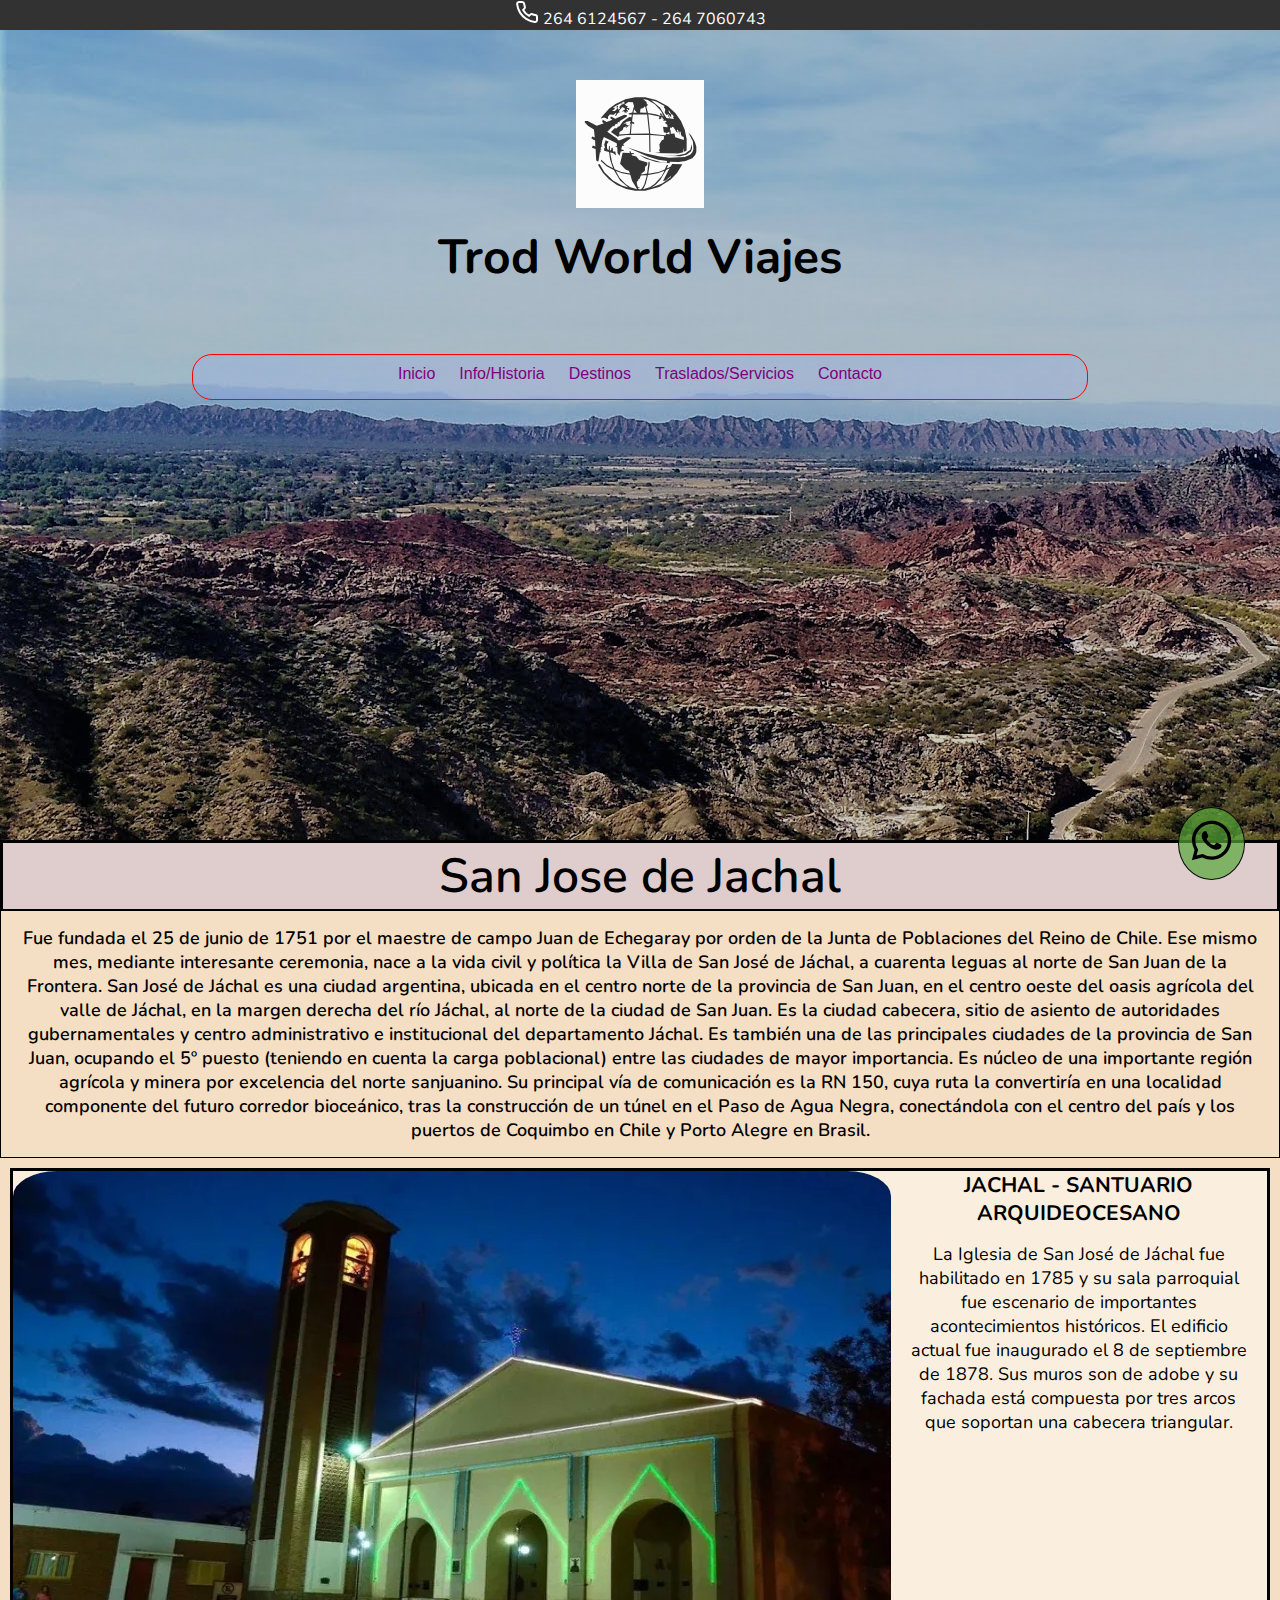
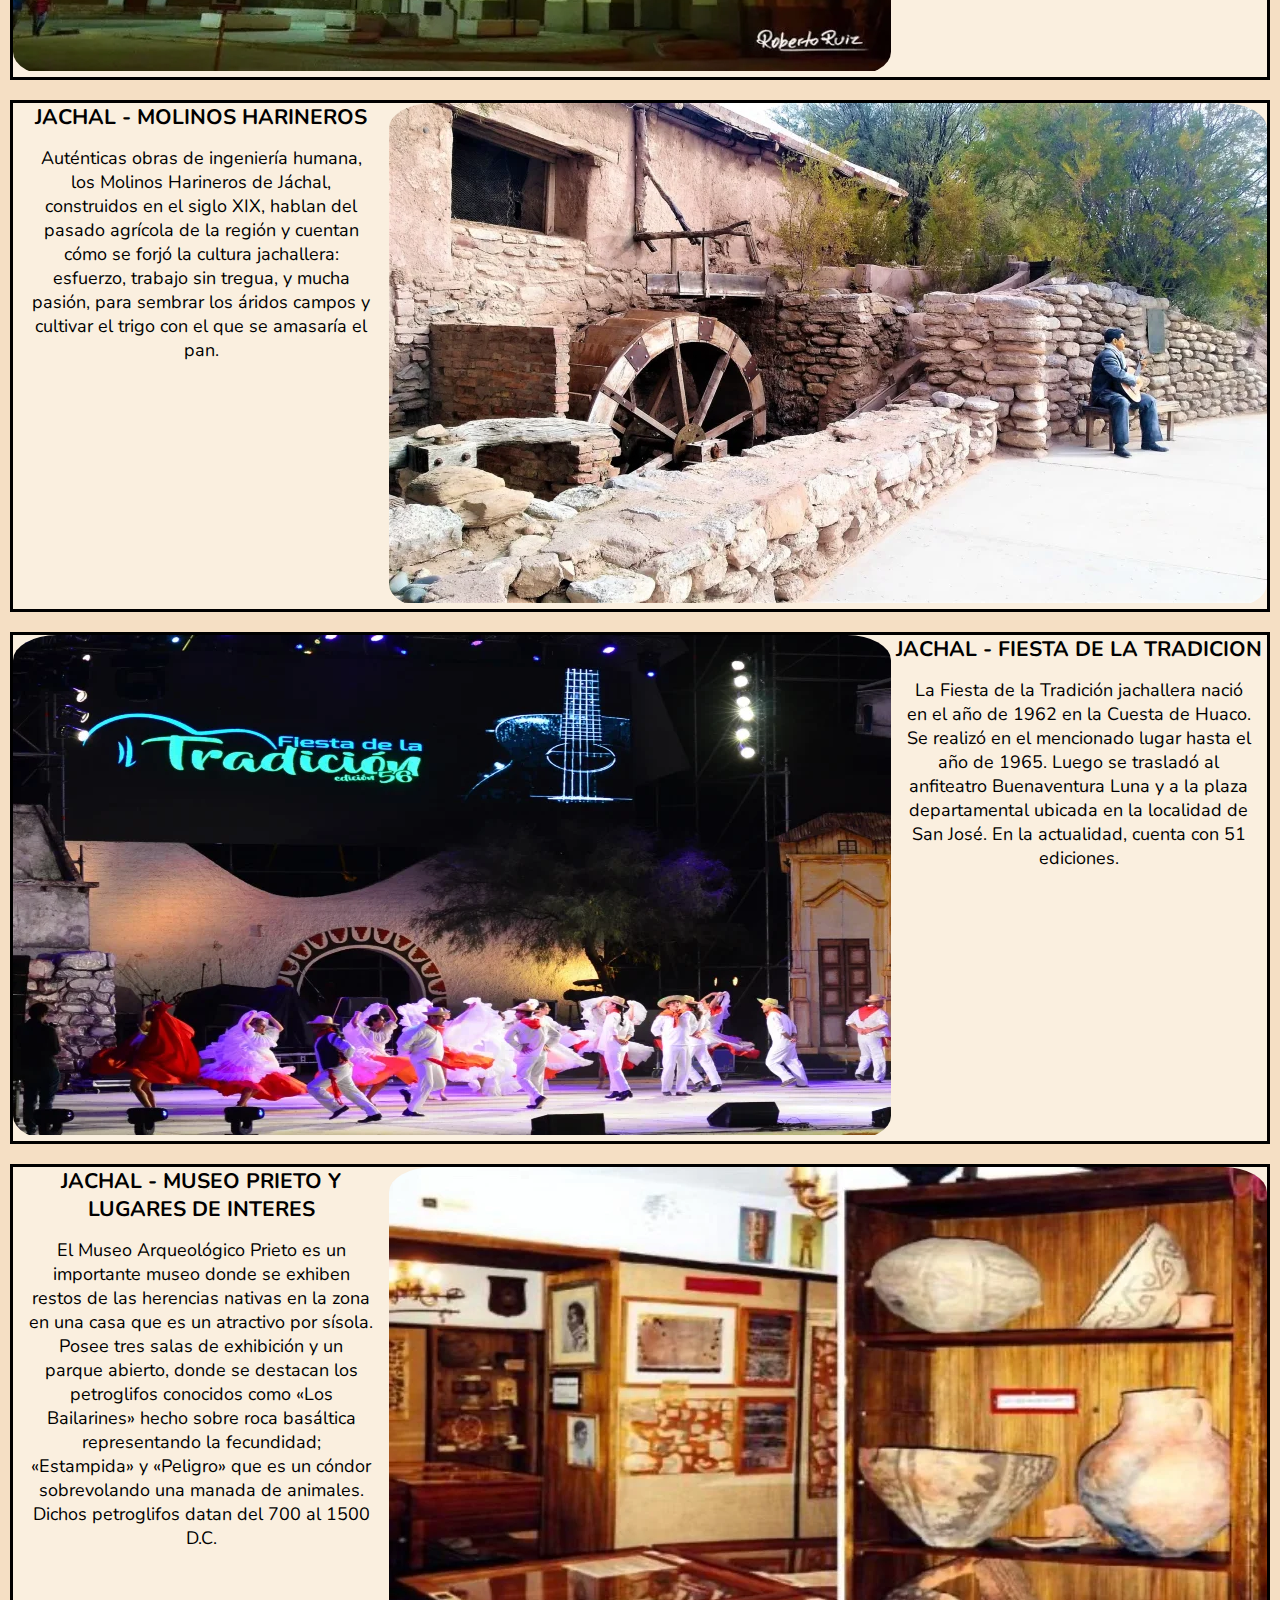
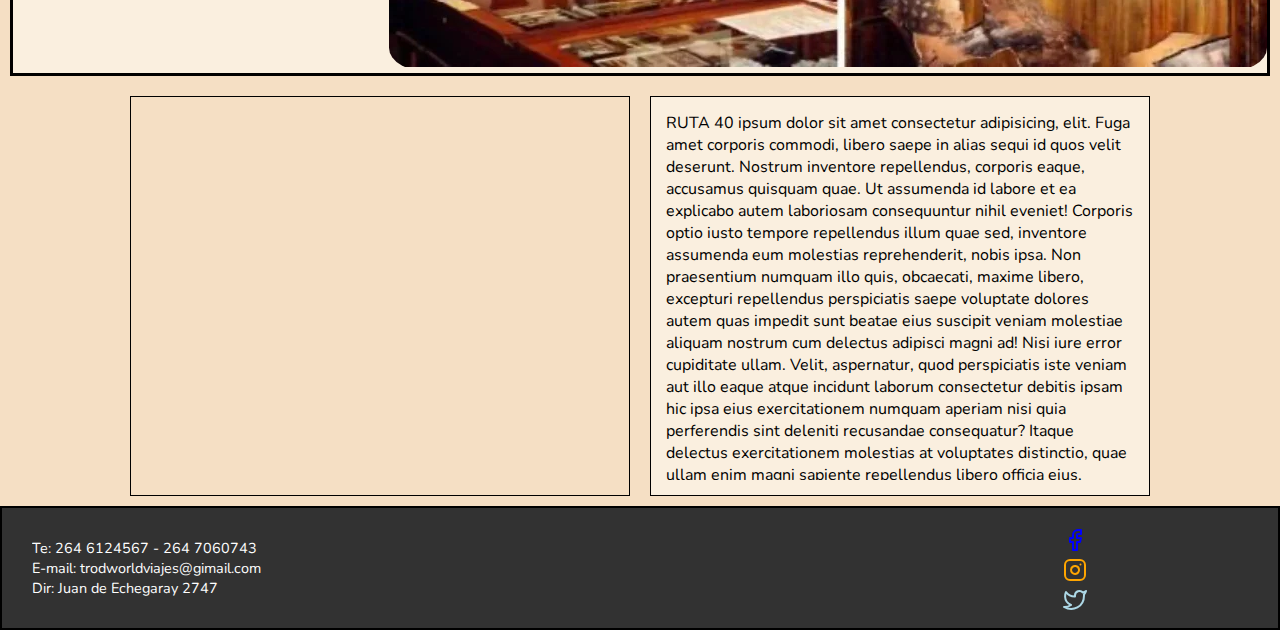
<file: pages/info-historia.html>
<!DOCTYPE html>
<html lang="en">
<head>
	<meta charset="UTF-8">
	<meta name="viewport" content="width=device-width, initial-scale=1.0">
	<link rel="stylesheet" href="../css/style.css">
	<title>Contacto Trod World Viajes</title>
</head>

<body>

<div class="grid-container">

	<header class="nav-grid">
		<div class="telefono"> <img src="../img/img-phone.svg" alt=""><span>  264 6124567 - 264 7060743 </span></div>
		<div class="bg-nav">
		<nav class="botonera">
			<a href="../index.html"><img src="../img/img-logo.svg" class="logo-img" alt="logo trod world viajes"></a>
			<h1>Trod World Viajes</h1>
			<div class="barra-imput">
			<ul>
				<li><a href="../index.html">Inicio</a></li>
				<li><a href="./info-historia.html">Info/Historia</a></li>
				<li><a href="./destinos.html">Destinos</a></li>
				<li><a href="./traslados-servicios.html">Traslados/Servicios</a></li>
				<li><a href="./contacto.html">Contacto</a></li>
			</ul>
			</div>
		</nav>
		</div>
	</header>
      

<!-- todo el contenido -->
	<main>
		<div class="info-jachal">
			<h2>San Jose de Jachal</h2>
		
		<p>Fue fundada el 25 de junio de 1751 por el maestre de campo Juan de Echegaray por orden de la Junta de Poblaciones del Reino de Chile. Ese mismo mes, mediante interesante ceremonia, nace a la vida civil y política la Villa de San José de Jáchal, a cuarenta leguas al norte de San Juan de la Frontera. San José de Jáchal es una ciudad argentina, ubicada en el centro norte de la provincia de San Juan, en el centro oeste del oasis agrícola del valle de Jáchal, en la margen derecha del río Jáchal, al norte de la ciudad de San Juan.

		Es la ciudad cabecera, sitio de asiento de autoridades gubernamentales y centro administrativo e institucional del departamento Jáchal. Es también una de las principales ciudades de la provincia de San Juan, ocupando el 5º puesto (teniendo en cuenta la carga poblacional) entre las ciudades de mayor importancia.

		Es núcleo de una importante región agrícola y minera por excelencia del norte sanjuanino.

		Su principal vía de comunicación es la RN 150, cuya ruta la convertiría en una localidad componente del futuro corredor bioceánico, tras la construcción de un túnel en el Paso de Agua Negra, conectándola con el centro del país y los puertos de Coquimbo en Chile y Porto Alegre en Brasil.</p>
		</div>

   <section class="sectioninfohi-grid">
    	<div class="flex-lugaresJachal">
    	 <div class="text-infojachal">
    	 	<div class="img-infojachal">
    	  <img src="../img/img-4jachal.webp" alt="iglesia de jachal">
    	    </div>
    		<div class="texto">
    		<h3>JACHAL - SANTUARIO ARQUIDEOCESANO</h3>
    		<p>La Iglesia de San José de Jáchal fue habilitado en 1785 y su sala parroquial fue escenario de importantes acontecimientos históricos. El edificio actual fue inaugurado el 8 de septiembre de 1878. Sus muros son de adobe y su fachada está compuesta por tres arcos que soportan una cabecera triangular.</p>
    	  </div>
    	 </div>
    	 <div class="text-infojachal1">
    	 	<div class="img-infojachal">
    	 	<img src="../img/img-5huaco.webp" alt="molinos harineros de jachal">
    	 	</div>
    	 	<div class="texto1">
    		<h3>JACHAL - MOLINOS HARINEROS</h3>
    		<p>Auténticas obras de ingeniería humana, los Molinos Harineros de Jáchal, construidos en el siglo XIX, hablan del pasado agrícola de la región y cuentan cómo se forjó la cultura jachallera: esfuerzo, trabajo sin tregua, y mucha pasión, para sembrar los áridos campos y cultivar el trigo con el que se amasaría el pan.</p>
    	    </div>
    	 </div>
    	</div>

   <div class="flex-lugaresJachal">
    	 <div class="text-infojachal">
    	 	<div class="img-infojachal">
    		<img src="../img/img-6fiestatradicion.webp" alt="fiesta de la tradicion jachal">
    		</div>
    		<div class="texto">
    		<h3>JACHAL - FIESTA DE LA TRADICION</h3>
    		<p>La Fiesta de la Tradición jachallera nació en el año de 1962 en la Cuesta de Huaco. Se realizó en el mencionado lugar hasta el año de 1965. Luego se trasladó al anfiteatro Buenaventura Luna y a la plaza departamental ubicada en la localidad de San José. En la actualidad, cuenta con 51 ediciones.</p>
    		</div>	
    	 </div>
    	 <div class="text-infojachal1">
    	 	<div class="img-infojachal">
    	 	<img src="../img/img-1museoprieto.webp" alt="vasijas del museo prieto jachal">
    	 	</div>
    	 	<div class="texto1">
    		<h3>JACHAL - MUSEO PRIETO Y LUGARES DE INTERES</h3>
			<p>El Museo Arqueológico Prieto es un importante museo donde se exhiben restos  de las herencias nativas en la zona en una casa que es un atractivo por sísola.
			Posee tres salas de exhibición y un parque abierto, donde se destacan los petroglifos conocidos como «Los Bailarines» hecho sobre roca basáltica representando la fecundidad; «Estampida» y «Peligro» que es un cóndor sobrevolando una manada de animales. Dichos petroglifos datan del 700 al 1500 D.C.</p>
    		</div>
    	 </div>
   </div>

   <!-- whatsapp -->
		 <div class="container-what">
		         <ul>
			        <li>
		                <a href="https://api.whatsapp.com" target="_blank"> <img class="btn-what" src="../img/img-what1.svg" alt="icono whatsapp"></a>
		            </li>
		         </ul>
		 </div>

 
   </section>
   
   <!-- Mapa - Info Ruta 150 -->
     <div class="mapa-ruta maparuta-grid">
        <div class="mapa">        
        <iframe src="https://www.google.com/maps/embed?pb=!1m18!1m12!1m3!1d110287.53066561389!2d-68.79206998928335!3d-30.251749959572926!2m3!1f0!2f0!3f0!3m2!1i1024!2i768!4f13.1!3m3!1m2!1s0x968367ae119be627%3A0x1c3295a0e0c0ed8a!2sSan%20Jose%20de%20Jachal%2C%20San%20Juan!5e0!3m2!1ses-419!2sar!4v1658680231187!5m2!1ses-419!2sar" width="600" height="450" style="border:0;" allowfullscreen="" loading="lazy" referrerpolicy="no-referrer-when-downgrade"></iframe>
        </div>

        <div class="info-ruta40">
    	<p>RUTA 40 ipsum dolor sit amet consectetur adipisicing, elit. Fuga amet corporis commodi, libero saepe in alias sequi id quos velit deserunt. Nostrum inventore repellendus, corporis eaque, accusamus quisquam quae. Ut assumenda id labore et ea explicabo autem laboriosam consequuntur nihil eveniet! Corporis optio iusto tempore repellendus illum quae sed, inventore assumenda eum molestias reprehenderit, nobis ipsa. Non praesentium numquam illo quis, obcaecati, maxime libero, excepturi repellendus perspiciatis saepe voluptate dolores autem quas impedit sunt beatae eius suscipit veniam molestiae aliquam nostrum cum delectus adipisci magni ad! Nisi iure error cupiditate ullam. Velit, aspernatur, quod perspiciatis iste veniam aut illo eaque atque incidunt laborum consectetur debitis ipsam hic ipsa eius exercitationem numquam aperiam nisi quia perferendis sint deleniti recusandae consequatur? Itaque delectus exercitationem molestias at voluptates distinctio, quae ullam enim magni sapiente repellendus libero officia eius, perferendis excepturi, eveniet, earum. Nam maiores ex, nisi in id, debitis eaque numquam obcaecati tenetur?</p>
        </div>

</main>

<!-- pie de pagina -->
    <footer class="redes w-100 footer-grid">

<!--  ITEMS FOOTER-->
   <div class=" flex-footer">
   <div class="items-footer">
    <ul>
    	<li>Te: 264 6124567 - 264 7060743</li>
    	<li>E-mail: trodworldviajes@gimail.com </li>
    	<li>Dir: Juan de Echegaray 2747</li>
    </ul>
   </div>

<!-- Redes Sociales -->
        <div class="redSocial">

	     <ul>
		    <li>
		    	<a href="https://www.facebook.com"> <img src="../img/img-facebook.svg" alt="logo facebook"></a>
		    </li>
			<li>
				<a href="https://www.instagram.com"><img src="../img/img-instagram.svg" alt="logo instagram"></a>
			</li>
			<li>
				<a href="https://www.twitter.com"><img src="../img/img-twitter.svg" alt="logo twitter"></a>
			</li>
		</ul>

        </div>

     </div>	

	</footer>
</div>


</body>
</html>
</file>
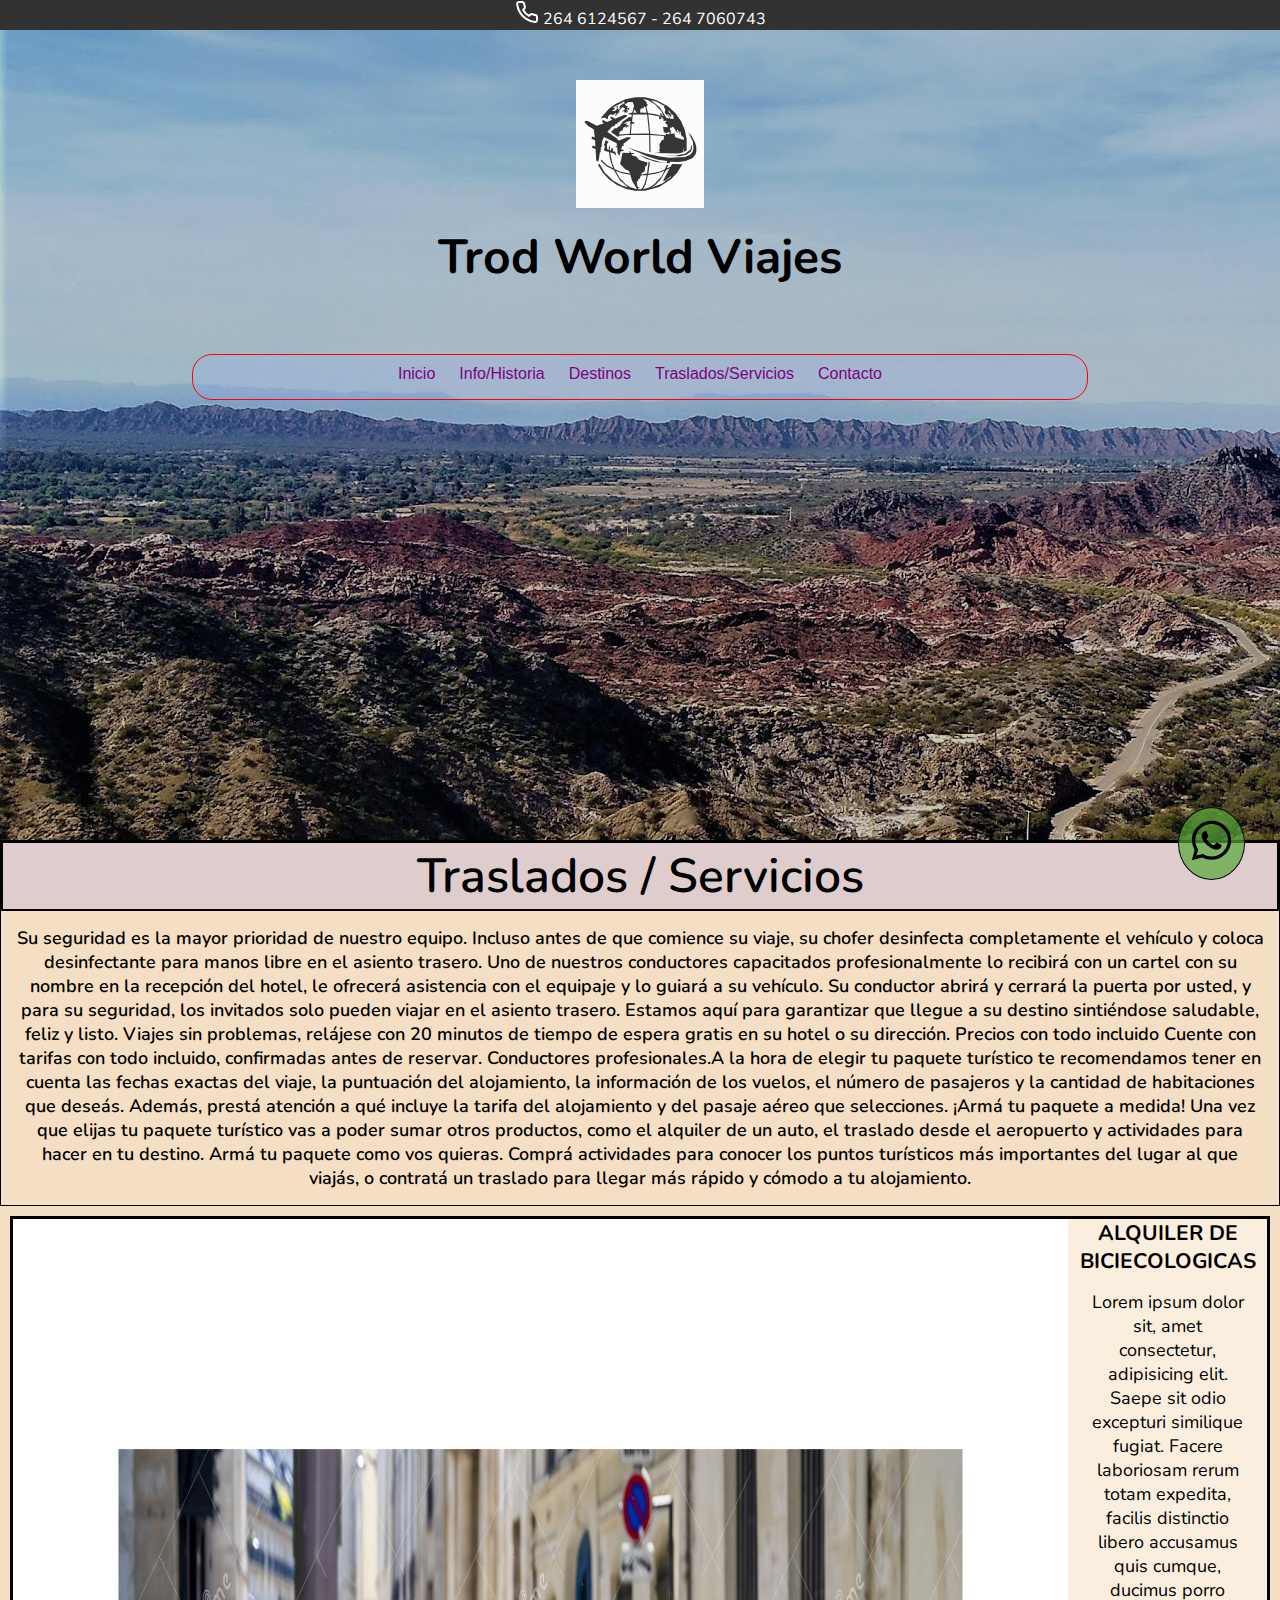
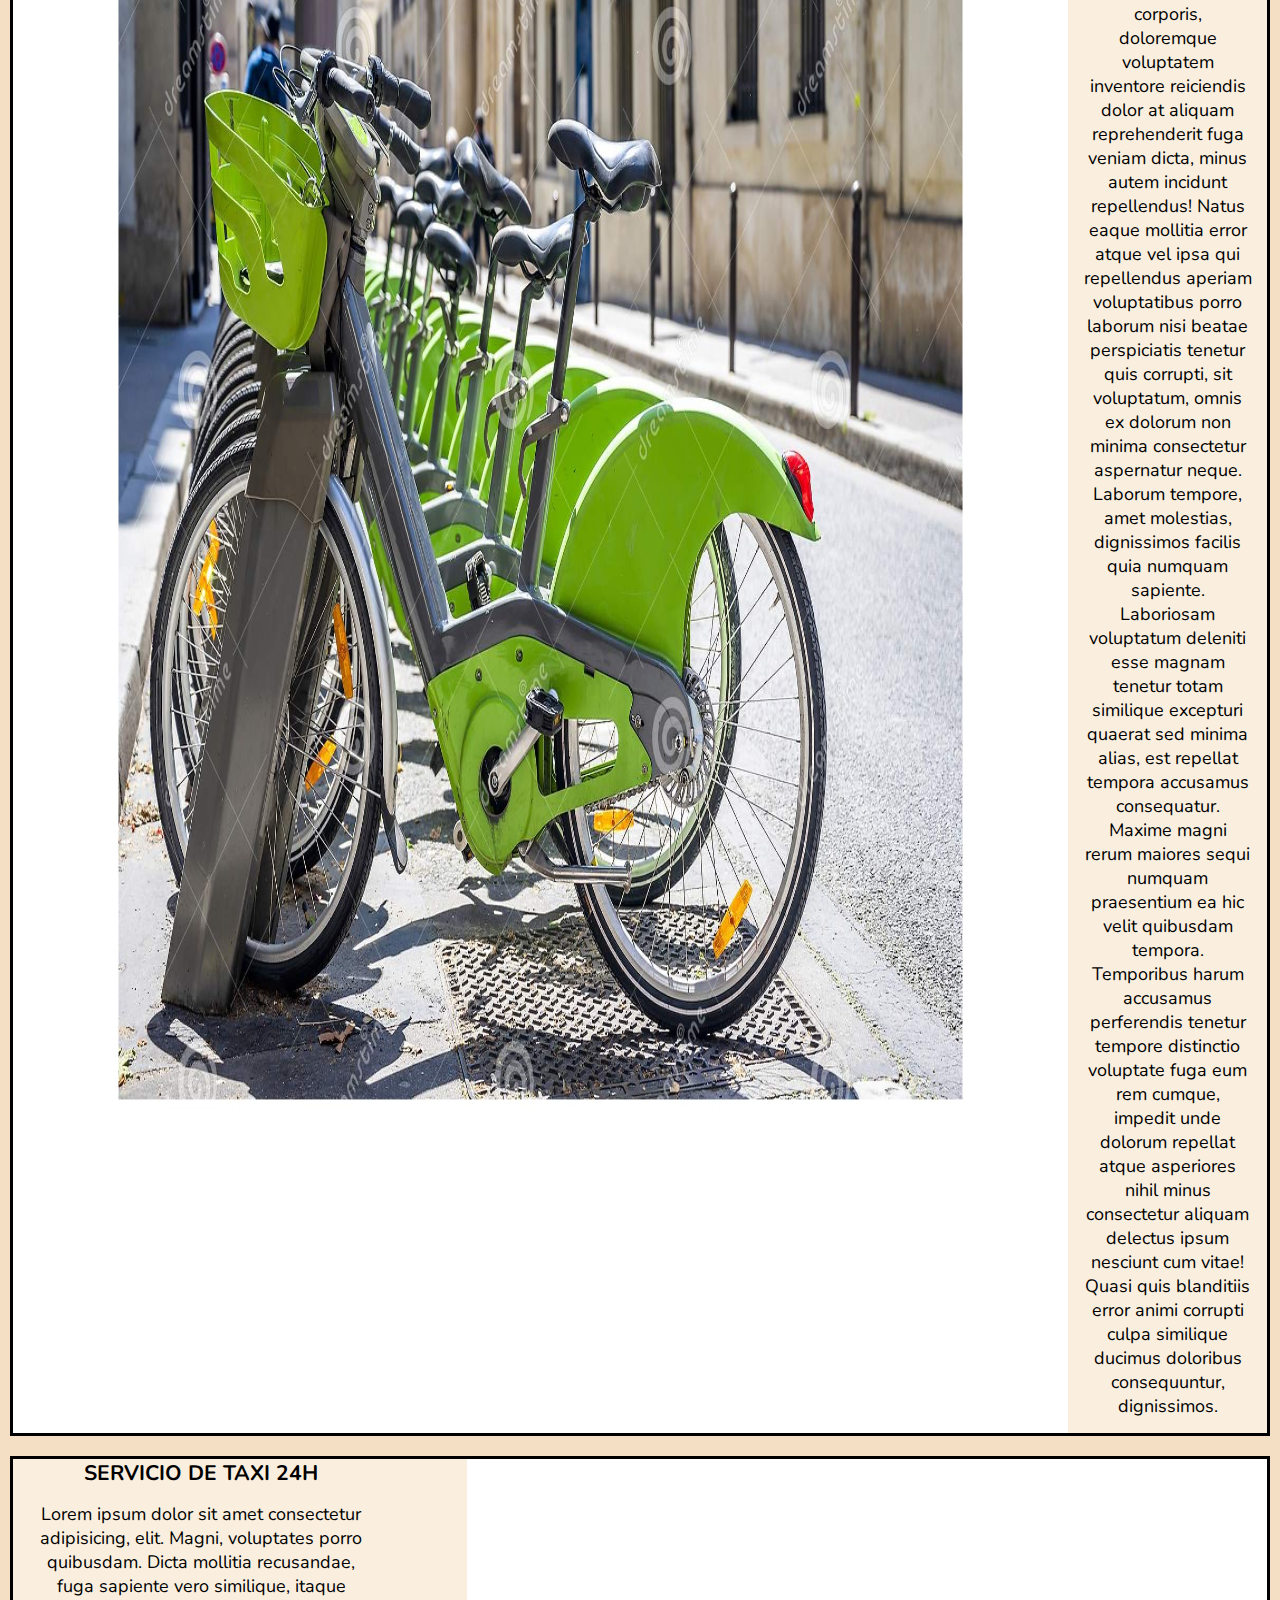
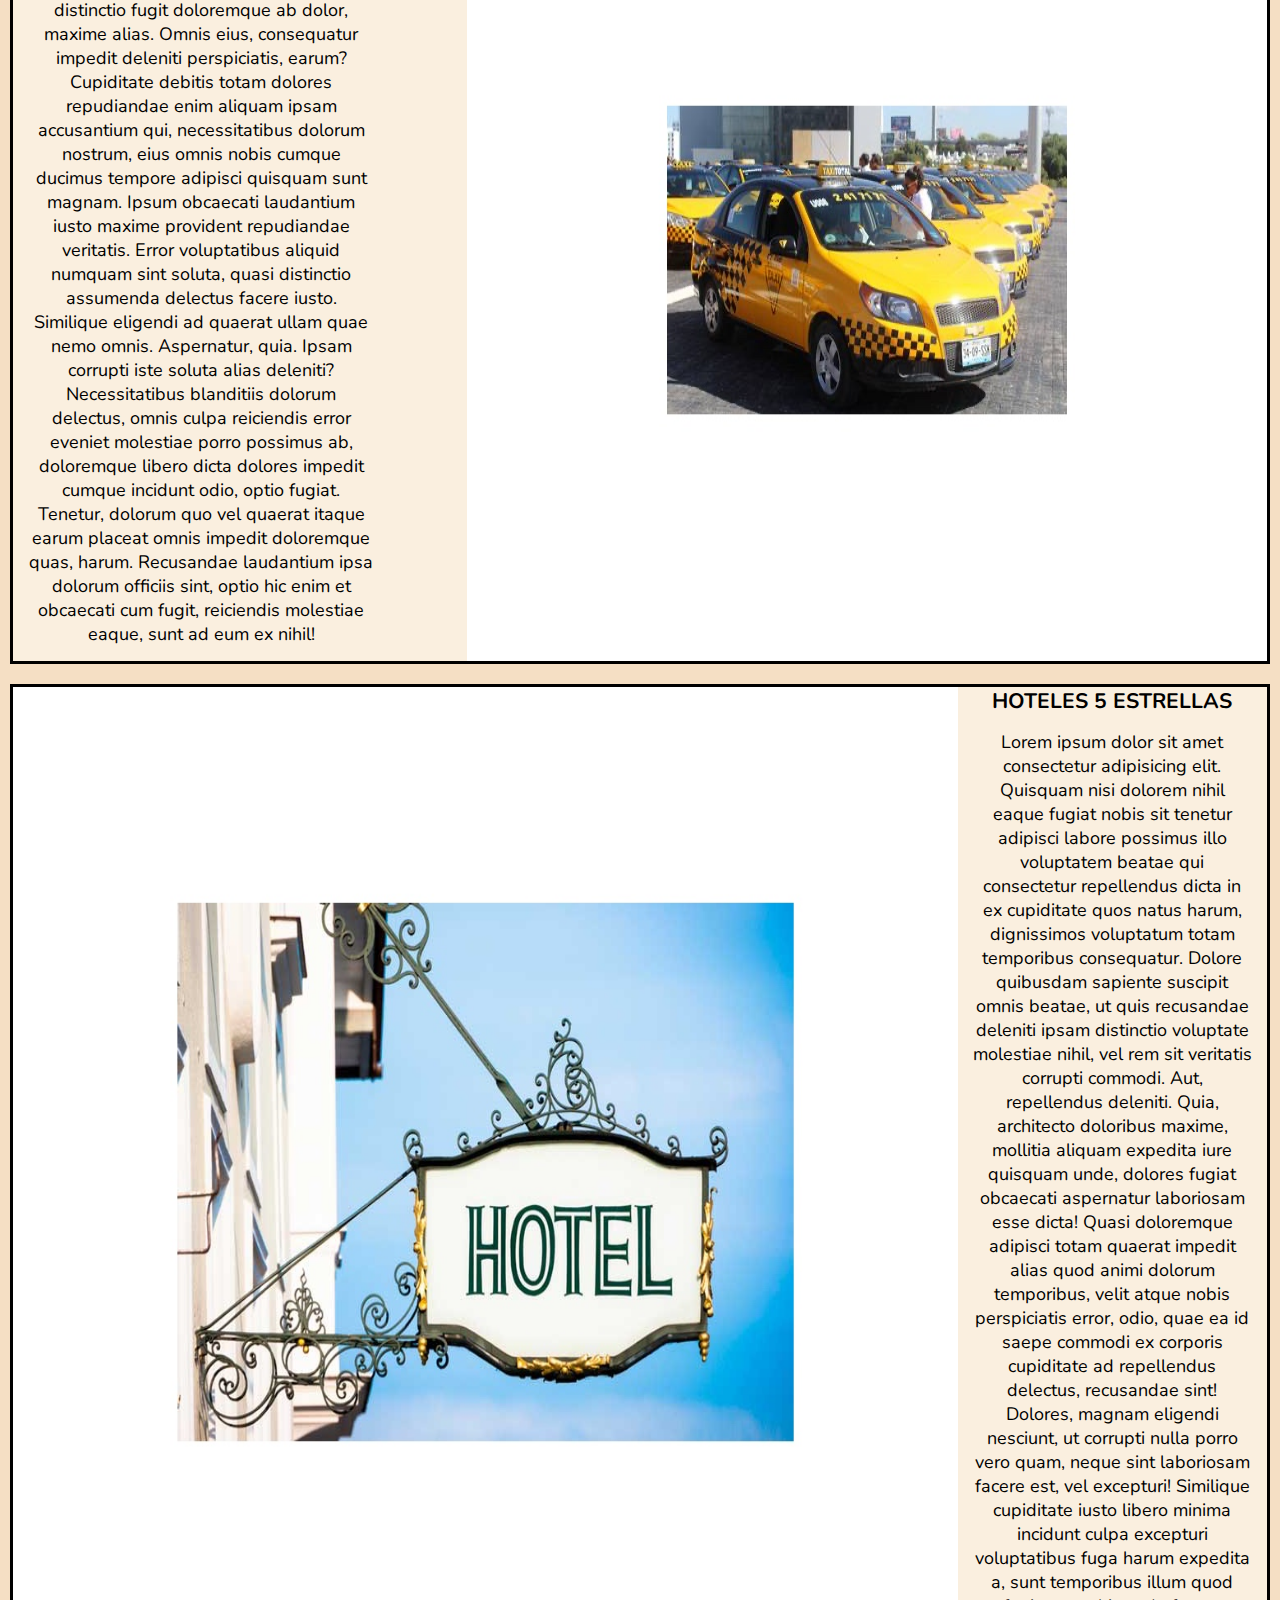
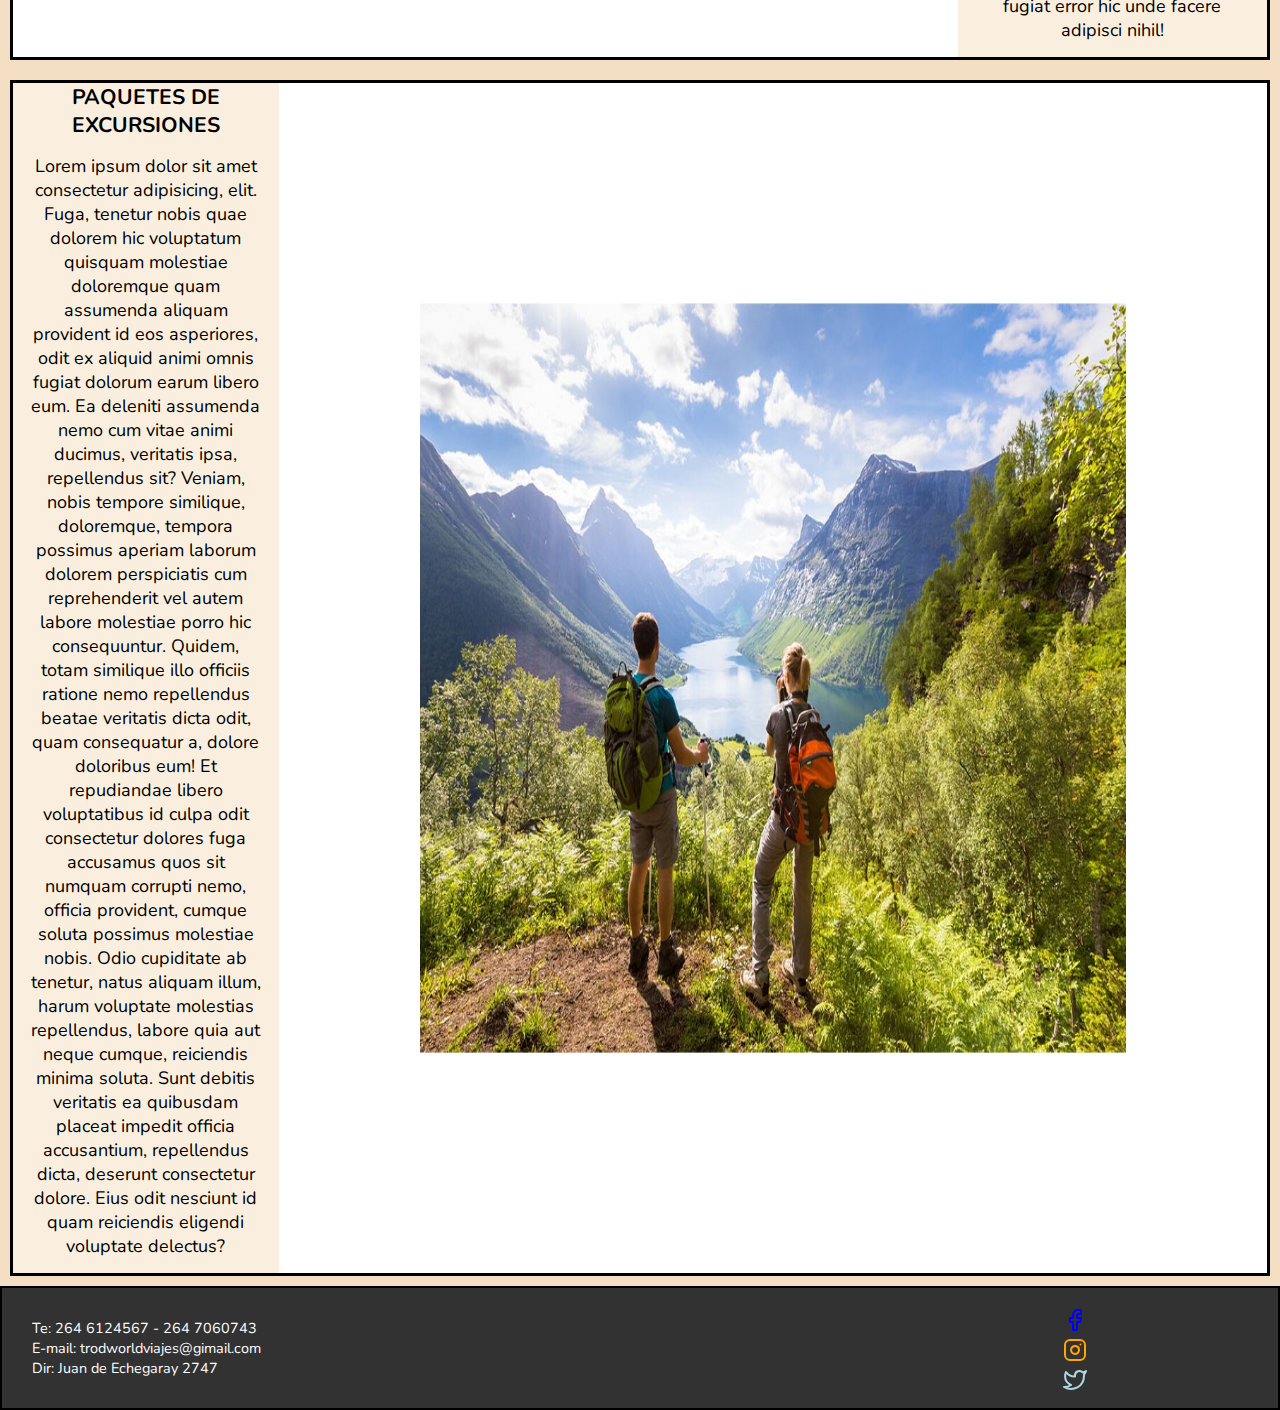
<file: pages/traslados-servicios.html>
<!DOCTYPE html>
<html lang="en">
<head>
	<meta charset="UTF-8">
	<meta name="viewport" content="width=device-width, initial-scale=1.0">
	<link rel="stylesheet" href="../css/style.css">
	<title>Contacto Trod World Viajes</title>
</head>

<body>

<div class="grid-container">

	<header class="nav-grid">
		<div class="telefono"> <img src="../img/img-phone.svg" alt=""><span>  264 6124567 - 264 7060743 </span></div>
		<div class="bg-nav">
		<nav class="botonera">
			<a href="../index.html"><img src="../img/img-logo.svg" class="logo-img" alt="logo trod world viajes"></a>
			<h1>Trod World Viajes</h1>
			<div class="barra-imput">
			<ul>
				<li><a href="../index.html">Inicio</a></li>
				<li><a href="./info-historia.html">Info/Historia</a></li>
				<li><a href="./destinos.html">Destinos</a></li>
				<li><a href="./traslados-servicios.html">Traslados/Servicios</a></li>
				<li><a href="./contacto.html">Contacto</a></li>
			</ul>
			</div>
		</nav>
		</div>
	</header>
	

 <!-- todo el contenido -->       
	<main>
  
        		<div class="info-jachal">
			<h2>Traslados / Servicios</h2>
		
		<p>Su seguridad es la mayor prioridad de nuestro equipo. Incluso antes de que comience su viaje, su chofer desinfecta completamente el vehículo y coloca desinfectante para manos libre en el asiento trasero. Uno de nuestros conductores capacitados profesionalmente lo recibirá con un cartel con su nombre en la recepción del hotel, le ofrecerá asistencia con el equipaje y lo guiará a su vehículo. Su conductor abrirá y cerrará la puerta por usted, y para su seguridad, los invitados solo pueden viajar en el asiento trasero. Estamos aquí para garantizar que llegue a su destino sintiéndose saludable, feliz y listo. Viajes sin problemas, relájese con 20 minutos de tiempo de espera gratis en su hotel o su dirección. Precios con todo incluido Cuente con tarifas con todo incluido, confirmadas antes de reservar. Conductores profesionales.A la hora de elegir tu paquete turístico te recomendamos tener en cuenta las fechas exactas del viaje, la puntuación del alojamiento, la información de los vuelos, el número de pasajeros y la cantidad de habitaciones que deseás. Además, prestá atención a qué incluye la tarifa del alojamiento y del pasaje aéreo que selecciones. ¡Armá tu paquete a medida! Una vez que elijas tu paquete turístico vas a poder sumar otros productos, como el alquiler de un auto, el traslado desde el aeropuerto y actividades para hacer en tu destino. Armá tu paquete como vos quieras. Comprá actividades para conocer los puntos turísticos más importantes del lugar al que viajás, o contratá un traslado para llegar más rápido y cómodo a tu alojamiento.</p>
		</div>

    <section class="sectiontraservi-grid">
    	<div class="flex-lugaresJachal">
    	 <div class="text-infojachal">
    		<img src="../img/img-bici3.jpg" alt="imagen de bicicleta en alquiler para paseo">
    		<div class="texto">
    		<h3>ALQUILER DE BICIECOLOGICAS</h3>
    		<p>Lorem ipsum dolor sit, amet consectetur, adipisicing elit. Saepe sit odio excepturi similique fugiat. Facere laboriosam rerum totam expedita, facilis distinctio libero accusamus quis cumque, ducimus porro corporis, doloremque voluptatem inventore reiciendis dolor at aliquam reprehenderit fuga veniam dicta, minus autem incidunt repellendus! Natus eaque mollitia error atque vel ipsa qui repellendus aperiam voluptatibus porro laborum nisi beatae perspiciatis tenetur quis corrupti, sit voluptatum, omnis ex dolorum non minima consectetur aspernatur neque. Laborum tempore, amet molestias, dignissimos facilis quia numquam sapiente. Laboriosam voluptatum deleniti esse magnam tenetur totam similique excepturi quaerat sed minima alias, est repellat tempora accusamus consequatur. Maxime magni rerum maiores sequi numquam praesentium ea hic velit quibusdam tempora. Temporibus harum accusamus perferendis tenetur tempore distinctio voluptate fuga eum rem cumque, impedit unde dolorum repellat atque asperiores nihil minus consectetur aliquam delectus ipsum nesciunt cum vitae! Quasi quis blanditiis error animi corrupti culpa similique ducimus doloribus consequuntur, dignissimos.</p>
    	   </div>	
    	 </div>
    	 <div class="text-infojachal1">
    	 	<img src="../img/img-taxi1.jpg" alt="imagen de taxi">
    	 	<div class="texto">
    		<h3>SERVICIO DE TAXI 24H</h3>
    		<p>Lorem ipsum dolor sit amet consectetur adipisicing, elit. Magni, voluptates porro quibusdam. Dicta mollitia recusandae, fuga sapiente vero similique, itaque distinctio fugit doloremque ab dolor, maxime alias. Omnis eius, consequatur impedit deleniti perspiciatis, earum? Cupiditate debitis totam dolores repudiandae enim aliquam ipsam accusantium qui, necessitatibus dolorum nostrum, eius omnis nobis cumque ducimus tempore adipisci quisquam sunt magnam. Ipsum obcaecati laudantium iusto maxime provident repudiandae veritatis. Error voluptatibus aliquid numquam sint soluta, quasi distinctio assumenda delectus facere iusto. Similique eligendi ad quaerat ullam quae nemo omnis. Aspernatur, quia. Ipsam corrupti iste soluta alias deleniti? Necessitatibus blanditiis dolorum delectus, omnis culpa reiciendis error eveniet molestiae porro possimus ab, doloremque libero dicta dolores impedit cumque incidunt odio, optio fugiat. Tenetur, dolorum quo vel quaerat itaque earum placeat omnis impedit doloremque quas, harum. Recusandae laudantium ipsa dolorum officiis sint, optio hic enim et obcaecati cum fugit, reiciendis molestiae eaque, sunt ad eum ex nihil!</p>
    	</div>
    	 </div>
    	</div>

    	<div class="flex-lugaresJachal">
    	 <div class="text-infojachal">
    		<img src="../img/img-hotel3(1).jpg" alt="imagen de hotel">
    		<div class="texto">
    		<h3>HOTELES 5 ESTRELLAS</h3>
    		<p>Lorem ipsum dolor sit amet consectetur adipisicing elit. Quisquam nisi dolorem nihil eaque fugiat nobis sit tenetur adipisci labore possimus illo voluptatem beatae qui consectetur repellendus dicta in ex cupiditate quos natus harum, dignissimos voluptatum totam temporibus consequatur. Dolore quibusdam sapiente suscipit omnis beatae, ut quis recusandae deleniti ipsam distinctio voluptate molestiae nihil, vel rem sit veritatis corrupti commodi. Aut, repellendus deleniti. Quia, architecto doloribus maxime, mollitia aliquam expedita iure quisquam unde, dolores fugiat obcaecati aspernatur laboriosam esse dicta! Quasi doloremque adipisci totam quaerat impedit alias quod animi dolorum temporibus, velit atque nobis perspiciatis error, odio, quae ea id saepe commodi ex corporis cupiditate ad repellendus delectus, recusandae sint! Dolores, magnam eligendi nesciunt, ut corrupti nulla porro vero quam, neque sint laboriosam facere est, vel excepturi! Similique cupiditate iusto libero minima incidunt culpa excepturi voluptatibus fuga harum expedita a, sunt temporibus illum quod fugiat error hic unde facere adipisci nihil!</p>
    		</div>	
    	 </div>
    	 <div class="text-infojachal1">
    	 	<img src="../img/img-senderismo1(1).jpg"alt="imagen caminatas por montañas">
    	 	<div class="texto">
    		<h3>PAQUETES DE EXCURSIONES</h3>
    		<p>Lorem ipsum dolor sit amet consectetur adipisicing, elit. Fuga, tenetur nobis quae dolorem hic voluptatum quisquam molestiae doloremque quam assumenda aliquam provident id eos asperiores, odit ex aliquid animi omnis fugiat dolorum earum libero eum. Ea deleniti assumenda nemo cum vitae animi ducimus, veritatis ipsa, repellendus sit? Veniam, nobis tempore similique, doloremque, tempora possimus aperiam laborum dolorem perspiciatis cum reprehenderit vel autem labore molestiae porro hic consequuntur. Quidem, totam similique illo officiis ratione nemo repellendus beatae veritatis dicta odit, quam consequatur a, dolore doloribus eum! Et repudiandae libero voluptatibus id culpa odit consectetur dolores fuga accusamus quos sit numquam corrupti nemo, officia provident, cumque soluta possimus molestiae nobis. Odio cupiditate ab tenetur, natus aliquam illum, harum voluptate molestias repellendus, labore quia aut neque cumque, reiciendis minima soluta. Sunt debitis veritatis ea quibusdam placeat impedit officia accusantium, repellendus dicta, deserunt consectetur dolore. Eius odit nesciunt id quam reiciendis eligendi voluptate delectus?</p>
    		</div>
    	 </div>
    </div>
    
    <!-- whatsapp -->
		 <div class="container-what">
		         <ul>
			        <li>
		                <a href="https://api.whatsapp.com" target="_blank"> <img class="btn-what" src="../img/img-what1.svg" alt="icono whatsapp"></a>
		            </li>
		         </ul>
		 </div>


    </section>

	</main>
    
<!-- pie de pagina -->
    <footer class="redes w-100 footer-grid">

<!--  ITEMS FOOTER-->
   <div class=" flex-footer">
   <div class="items-footer">
    <ul>
    	<li>Te: 264 6124567 - 264 7060743</li>
    	<li>E-mail: trodworldviajes@gimail.com </li>
    	<li>Dir: Juan de Echegaray 2747</li>
    </ul>
   </div>

<!-- Redes Sociales -->
        <div class="redSocial">

	     <ul>
		    <li>
		    	<a href="https://www.facebook.com"> <img src="../img/img-facebook.svg" alt="logo facebook"></a>
		    </li>
			<li>
				<a href="https://www.instagram.com"><img src="../img/img-instagram.svg" alt="logo instagram"></a>
			</li>
			<li>
				<a href="https://www.twitter.com"><img src="../img/img-twitter.svg" alt="logo twitter"></a>
			</li>
		</ul>

        </div>

     </div>	

	</footer>
</div>


</body>
</html>
</file>
<file: css/style.css>
@import url('https://fonts.googleapis.com/css2?family=Nunito:wght@300;600&display=swap');

*{
	margin: 0;
	padding: 0;
	box-sizing: border-box;
    overflow-x: hidden;
    font-family: 'Nunito', sans-serif;
	
}



/*GRID INDEX*/
.grid-container{
	display: grid;
    grid-template-areas: "nav" 
                         "carousel" 
                         "section" 
                         "maparuta" 
                         "footer";
    grid-template-columns: 1fr;
    grid-template-rows: repeat(5,auto);
    align-items: center;                     
}

/*GRID AREA INDEX*/
.nav-grid{
	grid-area: nav;
	
}

.carousel-grid{
	grid-area: carousel;
}

.section-grid{
	grid-area: section;

}

.maparuta-grid{
	grid-area: maparuta;
	display: flex;
	flex-direction: row;
}

.footer-grid{
	grid-area: footer;
	
}



/*GRID INFO-HISTORI*/
.grid-container{
	display: grid;
    grid-template-areas: "nav"  
                         "section" 
                         "maparuta" 
                         "footer";
    grid-template-columns: 1fr;
    grid-template-rows: repeat(4,auto);
    align-items: center;                     
}

/*GRID AREA INFO-HISTORIA*/
.sectioninfohi-grid{
	grid-area: section;
}



/*GRID DESTINOS*/
.grid-container{
	display: grid;
    grid-template-areas: "nav"  
                         "section" 
                         "maparuta" 
                         "footer";
    grid-template-columns: 1fr;
    grid-template-rows: repeat(4,auto);
    align-items: center;                     
}

/*GRID AREA DESTINOS*/
.sectiondestinos-grid{
	grid-area: section;
}



/*GRID TRASLADOS-SERVICIOS*/
.grid-container{
	display: grid;
    grid-template-areas: "nav"  
                         "section" 
                         "maparuta" 
                         "footer";
    grid-template-columns: 1fr;
    grid-template-rows: repeat(4,auto);
    align-items: center;                     
}

/*GRID AREA TRASLADOS-SERVICIOS*/
.sectiontraservi-grid{
	grid-area: section;
}



/*GRID CONTACTO*/
.grid-container{
	display: grid;
    grid-template-areas: "nav" 
                         "section"  
                         "footer";
    grid-template-columns: 1fr;
    grid-template-rows: repeat(3,auto);
    align-items: center;                     
}

/*GRID AREA CONTACTO*/
.maincontacto-grid{
	grid-area: section;
}






 /*PAGINA INDEX HTML*/
main{
	background-color: rgba(221, 148, 58, 0.3);
}

/*zolapa telefono*/
.telefono{
	text-align: center;
	background-color: rgba(28, 28, 28, .9);
	/*font-weight: 100;*/

}
.telefono  span{
	color: white;
}


/*Titulo SAN JOSE DE JACHAL index*/
h2{
	background-color: rgba(135, 135, 251, .2);
	text-align: center;
  	font-size: 3rem;
  	font-weight: 600;
  	border: 2px solid;

}


/*info JACHAL*/
.info-jachal{
	width: 100%;
	border: 1px solid;	
    font-size: large;
    font-weight: 600;
    text-align: center;
   
}


p{
	margin: 15px;
}


 /*seccion de fotos e info*/
.flex-lugares{
	display: flex;
	flex-direction: row;
	justify-content: space-around;
	

}




.text-infolugares{
	background-color: rgba(255, 259, 249, .5);
	display: flex;
	flex-direction: column;
	border-top: 3px solid;
	border-bottom: 3px solid;
    align-items: center;
    width: 800px;
    height: 500px;
    margin: 10px;
    font-size: large;

}    

.text-infolugares img{
	border-radius: 5%;
}

.text-infolugares img:hover {
	transform: scale(1.03);
    transition: transfor 3s;
    cursor: pointer;
}	



.text-infolugares p{
	font-size: 18px;
	font-weight: 300;

}



.w-100{
	width: 100%;
}


/*PROX whatsapp*/

.container-what{
	background-color:rgba(87, 166, 57, .7);
	border: 1px solid #0a0a0a;
	position: fixed;
	z-index: 999;
	border-radius: 50%;
	bottom: 20px;
	right: 35px;
	padding: 10px;
	transition: ease 0.3s;
	animation: efecto 1.2s infinite;
	
}

.container-what:hover{
	transform: scale(1.1);
    transition: 0.3s;

}

.btn-what{
    width: 45px;
    transition: ease 1s;
}

@keyframes efecto{
	0%{
        box-shadow: 0 0 0 0 rgba(0, 0, 0, .85);
	}
	100%{
        box-shadow: 0 0 0 25px rgba(0, 0, 0, 0);
	}

}

 /*Section Mapa*/
.mapa{
    display: flex; 
    border: 1px solid;
    flex-direction: row;
    width: 500px;
    height: 400px;
    margin: 10px;

    	
}


.mapa-ruta{
	display: flex;
	flex-direction: row;
	justify-content: center;
  
    
	

}


.info-ruta40{
	display: flex; 
	background-color: rgba(255, 259, 249, .5);
    border: 1px solid;
    flex-direction: row;
    width: 500px;
    height: 400px;
    margin: 10px;
    

}


 /*FOTO FONDO DE NAV*/
.bg-nav{
    background-image: linear-gradient(rgba(5, 7, 12, 0.20),  rgba(5, 7, 12, 0.20)),
    url(../img/img-10huaco.jpg);
    width: 100%;
    height: 90vh;
    
    

} 


/*logo central*/
.logo-img{
    width: 10vw;
    margin-left: 45vw;
}


/* posicion de nav flotante*/
.botonera{
    padding-top:50px;
    /*position: sticky;
    top: 0;*/

    
}


/*trod world viajes */
.botonera h1{
    margin: 10px;
    text-align: center;
    font-size: 3rem;
}


/*texto barra de navegacion*/
.barra-imput{
	text-align: center;
	margin: ;
    /*position: sticky;
    top: 0;*/
}


/*nav flotante*/
.botonera ul{
	background-color:rgba(150, 170, 1255, .2);
    margin-top: 6vh;
    margin-left: 15vw;
    margin-right: 15vw;
    border-radius: 20px;
    border: .1px solid red;



} 


/*posicion de texto del navegador*/
.botonera ul li{
	display: inline-block;
	padding: 10px;


}	 


/*subrayado de text navegador*/
.botonera ul li a{
	text-decoration: none;
	text-align: center;
    /*margin-left: 60px;*/
    font-weight: 300;
    font-family:'Montserrat Alternates', sans-serif;
    color: purple;
    cursor: pointer;
    transition: 0.5s;
    display: flex;   

}    


.botonera a:hover{
	color:rebeccapurple;
	font-weight: bolder;
}







/* PAGINA INFO-HISTORIA HTML*/
.flex-lugaresJachal{
	display: flex;
	flex-direction: column;
	align-content: space-between;
	
}


.text-infojachal{
    background-color: rgba(255, 259, 249, .5);
	display: flex;
	flex-direction: row;
	justify-content: space-between;
	border: 3px solid;
    margin: 10px;
    font-size: large;

} 
 

.text-infojachal h3:hover {
	transform: skew(20deg);
	color: rgba(0, 0, 255, .4);
	cursor: pointer;
} 

/*IMG-infojachal*/
.img-infojachal{
	width: 70%;
	border-radius: 5%;
	
}

/*texto de jachal*/
.texto{
	width: 30%;
	text-align: center;

}

.texto1{
	width: 30%;
	text-align: center;
  
}

.text-infojachal1{
	 background-color: rgba(255, 259, 249, .5);
	display: flex;
	flex-direction: row-reverse;
	justify-content: space-between;
	border: 3px solid;
    margin: 10px;
    font-size: large;
  
}

.text-infojachal1 h3:hover {
	transform: skew(20deg);
	color: rgba(0, 0, 255, .4);
	cursor: pointer;
} 


 



/*PAGINA CONTACTO HTML*/
/*titulos del formulario*/
.titulosForm {
	margin-left: ;
} 

.subtitulo3{
	margin-left: 1%;
	text-align: center;
}

/*caja del formulario*/   
.formulario{
	border: solid;
	background-color:rgba(170, 150, 150, 0.50);
	margin-left: 12px;
    margin-right: 12px;
    text-align: center;
    background: rgba(5, 7, 12, 0.35);

}

/*Color boton FORMULARIO*/
.boton-form{
	background-color: tomato;
}

form{
	margin-left: 15px;
} 




/*Color del Footer*/
.redes {
	border: 2px solid;
    background-color: rgba(28, 28, 28, .9);
    width: 100%;

  

  }


.flex-footer{
	display: flex;
	flex-direction: row;
	justify-content: space-between;

}


 /*items FOOTER*/
.items-footer{
   color: white;
   font-size: .9rem;
   margin: 30px 35px 30px 30px;
}  
   
   

.redSocial {
	display: flex;
	flex-direction: row;
	justify-content: space-between;
	display: inline-block;	

}


.redSocial {
	margin-right: 15%;
	margin-top: 20px;
	

}	











/*MEDIAQUERYS - MOBILE LAST - INDEX HTML*/
@media(max-width: 1150px){
    .botonera ul li a{
    	display: flex;
  }    	

}

/*TABLET*/
@media(max-width: 768px){
    .botonera ul {
    	display: flex;
    	flex-direction: column;
        align-items: center;
  }
 
    .flex-lugares{
		flex-direction: column;
		justify-content: space-around;

  } 	

   .maparuta-grid{
		grid-area: maparuta;
		display: flex;
		flex-direction: column;
  }

   .mapa-ruta{
		display: flex;	
		align-items: center

  }

}


		

/*MEDIAQUERYS - MOBILE LAST - INFO HISTORIA HTML*/
@media(max-width: 768px){
     .text-infojachal{ 	
		flex-direction: column;	
		text-align: center;	
	    align-items: center;
  }


    .texto{
	  	flex-direction: column;
	  	align-items: center;
	  	margin: 5%;
	  	text-align: center;
	  	width: 100%;
  }


    .text-infojachal1{
		flex-direction: column;
		text-align: center;
	    align-items: center;
  }


    .texto1{
	  	flex-direction: column;
	  	align-items: center;
	  	margin: 5px;
	  	text-align: center;
	  	width: 100%;
  }

}


/*MEDIAQUERYS - MOBILE LAST - CONTACTO HTML*/
@media(max-width: 768px){
    .subtitulo3{
	    text-align: center;
  }

}



/*MEDIAQUERYS - MOBILE LAST - FOOTER HTML*/
@media(max-width: 375px){
    .redSocial {
		margin-right: 10%;
		margin-top: 10%;
		width: 10%;
  }

}

/*MEDIAQUERYS - MOBILE LAST - FOOTER HTML*/

@media(max-width: 387px){
    .items-footer{
	  
	   font-size: .9rem;
	   margin: 2%;

  }  
   
}
</file>
